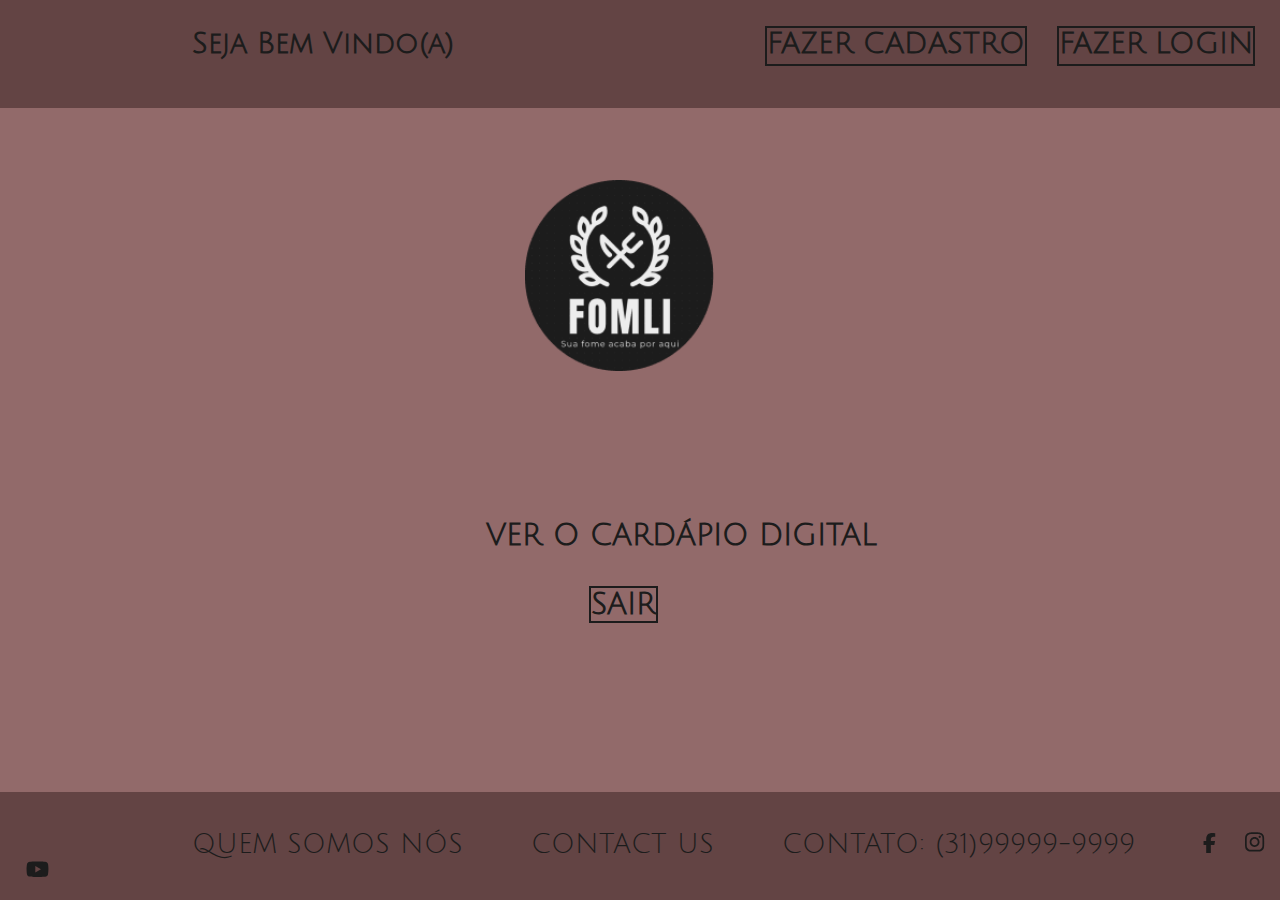
<file: index.html>
<!DOCTYPE html>
<html lang="en">
<head>
  <meta charset="UTF-8">
  <meta name="viewport" content="width=device-width, initial-scale=1.0">
  <title>Document</title>
  <link rel="stylesheet" href="Delivery.css">
  <link rel="preconnect" href="https://fonts.googleapis.com">
<link rel="preconnect" href="https://fonts.gstatic.com" crossorigin>
<link href="https://fonts.googleapis.com/css2?family=Julius+Sans+One&family=Oswald:wght@200..700&family=Quicksand:wght@300..700&display=swap" rel="stylesheet">
</head>
<body>
    <header>
    <nav>
    <div id="btns" style="border: none; margin-left: 15%;">
      <a href="" style=" text-decoration: none; color: #1C1C1C;">Seja Bem Vindo(a)</a>
    </div>
      <div id="btns" style="margin-left: 24%;">
      <a href="Cadastro.html" style=" text-decoration: none;   color: #1C1C1C;" >FAZER CADASTRO</a>
    </div>
    <div id="btns" style="margin-left: 2%;">
      <a href="Login.html" style=" text-decoration: none;   color: #1C1C1C;" >FAZER LOGIN</a>
    </div>
    
    </nav>
    </header>

  <main>
    <BR></BR>
    <BR></BR>
   <div id="logo">
    <img src="logo.png" width="25%" alt="">
   </div>
   <BR></BR><BR></BR>
   <BR></BR><BR></BR>
   <div id="cardápio">
      <a href="Cardápio.html" style="text-decoration: none; color: #1C1C1C;">
        VER O CARDÁPIO DIGITAL
      </a>
   </div>
   <BR></BR>
   <div id="cardápio" style="margin-left: 46%;">
    <a href="" style="text-decoration: none; color: #1C1C1C; border: #1C1C1C solid 2px;">
     SAIR
    </a>
 </div>
  </main>

  <footer>
    <div id="pé" style="   margin-left: 15%;">
      <a href="QuemSomos.html" style=" text-decoration: none;   color: #1C1C1C;" >QUEM SOMOS NÓS</a>
    </div>
  <div id="pé" style="   margin-left: 5%;">
    <a href="Contact.html" style=" text-decoration: none;   color: #1C1C1C;" >CONTACT US</a>
  </div>
    <div id="pé">
    CONTATO: (31)99999-9999
  </div>
  <a href="" style="text-decoration: none;">
    <svg xmlns="http://www.w3.org/2000/svg" style="margin-left: 5%;" width="1%"viewBox="0 0 320 512"><!--!Font Awesome Free 6.6.0 by @fontawesome - https://fontawesome.com License - https://fontawesome.com/license/free Copyright 2024 Fonticons, Inc.--><path fill="#1c1c1c" d="M80 299.3V512H196V299.3h86.5l18-97.8H196V166.9c0-51.7 20.3-71.5 72.7-71.5c16.3 0 29.4 .4 37 1.2V7.9C291.4 4 256.4 0 236.2 0C129.3 0 80 50.5 80 159.4v42.1H14v97.8H80z"/></svg>
  </a>
  <a href="" style="text-decoration: none;">
    <svg xmlns="http://www.w3.org/2000/svg" style="margin-left: 2%;" width="1.5%"viewBox="0 0 448 512"><!--!Font Awesome Free 6.6.0 by @fontawesome - https://fontawesome.com License - https://fontawesome.com/license/free Copyright 2024 Fonticons, Inc.--><path fill="#1c1c1c" d="M224.1 141c-63.6 0-114.9 51.3-114.9 114.9s51.3 114.9 114.9 114.9S339 319.5 339 255.9 287.7 141 224.1 141zm0 189.6c-41.1 0-74.7-33.5-74.7-74.7s33.5-74.7 74.7-74.7 74.7 33.5 74.7 74.7-33.6 74.7-74.7 74.7zm146.4-194.3c0 14.9-12 26.8-26.8 26.8-14.9 0-26.8-12-26.8-26.8s12-26.8 26.8-26.8 26.8 12 26.8 26.8zm76.1 27.2c-1.7-35.9-9.9-67.7-36.2-93.9-26.2-26.2-58-34.4-93.9-36.2-37-2.1-147.9-2.1-184.9 0-35.8 1.7-67.6 9.9-93.9 36.1s-34.4 58-36.2 93.9c-2.1 37-2.1 147.9 0 184.9 1.7 35.9 9.9 67.7 36.2 93.9s58 34.4 93.9 36.2c37 2.1 147.9 2.1 184.9 0 35.9-1.7 67.7-9.9 93.9-36.2 26.2-26.2 34.4-58 36.2-93.9 2.1-37 2.1-147.8 0-184.8zM398.8 388c-7.8 19.6-22.9 34.7-42.6 42.6-29.5 11.7-99.5 9-132.1 9s-102.7 2.6-132.1-9c-19.6-7.8-34.7-22.9-42.6-42.6-11.7-29.5-9-99.5-9-132.1s-2.6-102.7 9-132.1c7.8-19.6 22.9-34.7 42.6-42.6 29.5-11.7 99.5-9 132.1-9s102.7-2.6 132.1 9c19.6 7.8 34.7 22.9 42.6 42.6 11.7 29.5 9 99.5 9 132.1s2.7 102.7-9 132.1z"/></svg>
  </a>
    <a href="" style="text-decoration: none;">
    <svg xmlns="http://www.w3.org/2000/svg" style="margin-left: 2%;" width="1.8%"viewBox="0 0 576 512"><!--!Font Awesome Free 6.6.0 by @fontawesome - https://fontawesome.com License - https://fontawesome.com/license/free Copyright 2024 Fonticons, Inc.--><path fill="#1c1c1c" d="M549.7 124.1c-6.3-23.7-24.8-42.3-48.3-48.6C458.8 64 288 64 288 64S117.2 64 74.6 75.5c-23.5 6.3-42 24.9-48.3 48.6-11.4 42.9-11.4 132.3-11.4 132.3s0 89.4 11.4 132.3c6.3 23.7 24.8 41.5 48.3 47.8C117.2 448 288 448 288 448s170.8 0 213.4-11.5c23.5-6.3 42-24.2 48.3-47.8 11.4-42.9 11.4-132.3 11.4-132.3s0-89.4-11.4-132.3zm-317.5 213.5V175.2l142.7 81.2-142.7 81.2z"/></svg>
  </a>
  </footer>
</body>
</html>
</file>
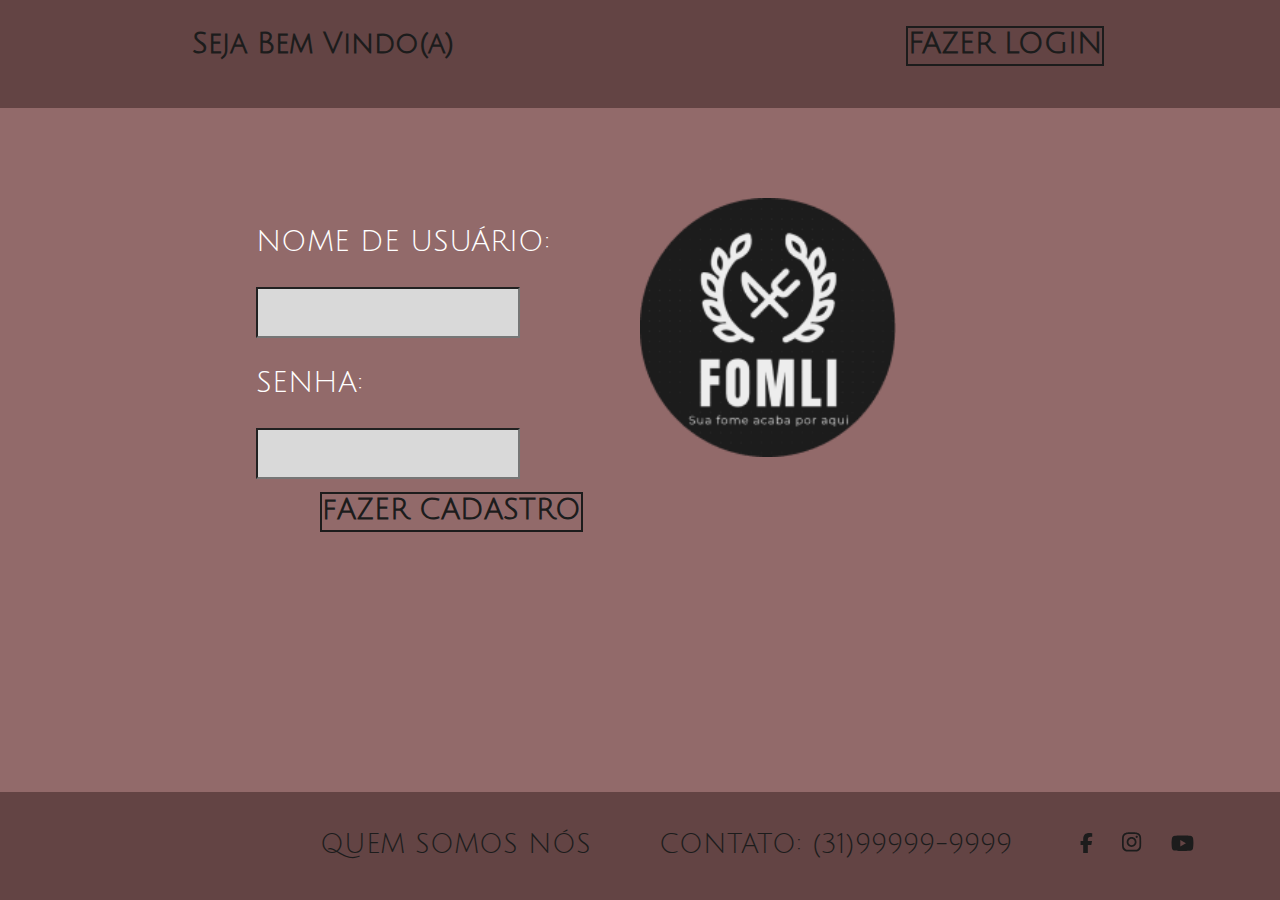
<file: Cadastro.html>
<!DOCTYPE html>
<html lang="en">
<head>
  <meta charset="UTF-8">
  <meta name="viewport" content="width=device-width, initial-scale=1.0">
  <title>Document</title>
  <link rel="stylesheet" href="Cadastro.css">
  <link rel="preconnect" href="https://fonts.googleapis.com">
<link rel="preconnect" href="https://fonts.gstatic.com" crossorigin>
<link href="https://fonts.googleapis.com/css2?family=Julius+Sans+One&family=Oswald:wght@200..700&family=Quicksand:wght@300..700&display=swap" rel="stylesheet">
</head>
<body>
    <header>
    <nav>
    <div id="btns" style="border: none; margin-left: 15%;">
      <a href="" style=" text-decoration: none; color: #1C1C1C;">Seja Bem Vindo(a)</a>
    </div>
      <div id="btns" style="margin-left: 35%;">
      <a href="Login.html" style=" text-decoration: none;   color: #1C1C1C;" >FAZER LOGIN</a>
    </div>
    </nav>
    </header>

  <main>
   <div id="meio" style="margin-left: 20%">
    <p class="info">NOME DE USUÁRIO:</p>
    <input type="text">
    <br>
    <p class="info">SENHA:</p>
    <input type="text">
   </div>
   <div id="meio1" style="margin-left: 50%;">
    <img src="logo.png" width="50%" alt="">
   </div>
   <div id="btnsCA" >
    <a href="Cardápio.html" style=" text-decoration: none;   color: #1C1C1C;" >fAZER CADASTRO</a>
  </div>
  </main>

  <footer>
  <div id="pé" style="   margin-left: 25%;">
    <a href="QuemSomos.html" style=" text-decoration: none;   color: #1C1C1C;" >QUEM SOMOS NÓS</a>
  </div>
    <div id="pé">
    CONTATO: (31)99999-9999
  </div>
  <a href="" style="text-decoration: none;">
    <svg xmlns="http://www.w3.org/2000/svg" style="margin-left: 5%;" width="1%"viewBox="0 0 320 512"><!--!Font Awesome Free 6.6.0 by @fontawesome - https://fontawesome.com License - https://fontawesome.com/license/free Copyright 2024 Fonticons, Inc.--><path fill="#1c1c1c" d="M80 299.3V512H196V299.3h86.5l18-97.8H196V166.9c0-51.7 20.3-71.5 72.7-71.5c16.3 0 29.4 .4 37 1.2V7.9C291.4 4 256.4 0 236.2 0C129.3 0 80 50.5 80 159.4v42.1H14v97.8H80z"/></svg>
  </a>
  <a href="" style="text-decoration: none;">
    <svg xmlns="http://www.w3.org/2000/svg" style="margin-left: 2%;" width="1.5%"viewBox="0 0 448 512"><!--!Font Awesome Free 6.6.0 by @fontawesome - https://fontawesome.com License - https://fontawesome.com/license/free Copyright 2024 Fonticons, Inc.--><path fill="#1c1c1c" d="M224.1 141c-63.6 0-114.9 51.3-114.9 114.9s51.3 114.9 114.9 114.9S339 319.5 339 255.9 287.7 141 224.1 141zm0 189.6c-41.1 0-74.7-33.5-74.7-74.7s33.5-74.7 74.7-74.7 74.7 33.5 74.7 74.7-33.6 74.7-74.7 74.7zm146.4-194.3c0 14.9-12 26.8-26.8 26.8-14.9 0-26.8-12-26.8-26.8s12-26.8 26.8-26.8 26.8 12 26.8 26.8zm76.1 27.2c-1.7-35.9-9.9-67.7-36.2-93.9-26.2-26.2-58-34.4-93.9-36.2-37-2.1-147.9-2.1-184.9 0-35.8 1.7-67.6 9.9-93.9 36.1s-34.4 58-36.2 93.9c-2.1 37-2.1 147.9 0 184.9 1.7 35.9 9.9 67.7 36.2 93.9s58 34.4 93.9 36.2c37 2.1 147.9 2.1 184.9 0 35.9-1.7 67.7-9.9 93.9-36.2 26.2-26.2 34.4-58 36.2-93.9 2.1-37 2.1-147.8 0-184.8zM398.8 388c-7.8 19.6-22.9 34.7-42.6 42.6-29.5 11.7-99.5 9-132.1 9s-102.7 2.6-132.1-9c-19.6-7.8-34.7-22.9-42.6-42.6-11.7-29.5-9-99.5-9-132.1s-2.6-102.7 9-132.1c7.8-19.6 22.9-34.7 42.6-42.6 29.5-11.7 99.5-9 132.1-9s102.7-2.6 132.1 9c19.6 7.8 34.7 22.9 42.6 42.6 11.7 29.5 9 99.5 9 132.1s2.7 102.7-9 132.1z"/></svg>
  </a>
    <a href="" style="text-decoration: none;">
    <svg xmlns="http://www.w3.org/2000/svg" style="margin-left: 2%;" width="1.8%"viewBox="0 0 576 512"><!--!Font Awesome Free 6.6.0 by @fontawesome - https://fontawesome.com License - https://fontawesome.com/license/free Copyright 2024 Fonticons, Inc.--><path fill="#1c1c1c" d="M549.7 124.1c-6.3-23.7-24.8-42.3-48.3-48.6C458.8 64 288 64 288 64S117.2 64 74.6 75.5c-23.5 6.3-42 24.9-48.3 48.6-11.4 42.9-11.4 132.3-11.4 132.3s0 89.4 11.4 132.3c6.3 23.7 24.8 41.5 48.3 47.8C117.2 448 288 448 288 448s170.8 0 213.4-11.5c23.5-6.3 42-24.2 48.3-47.8 11.4-42.9 11.4-132.3 11.4-132.3s0-89.4-11.4-132.3zm-317.5 213.5V175.2l142.7 81.2-142.7 81.2z"/></svg>
  </a>
  </footer>
</body>
</html>
</file>
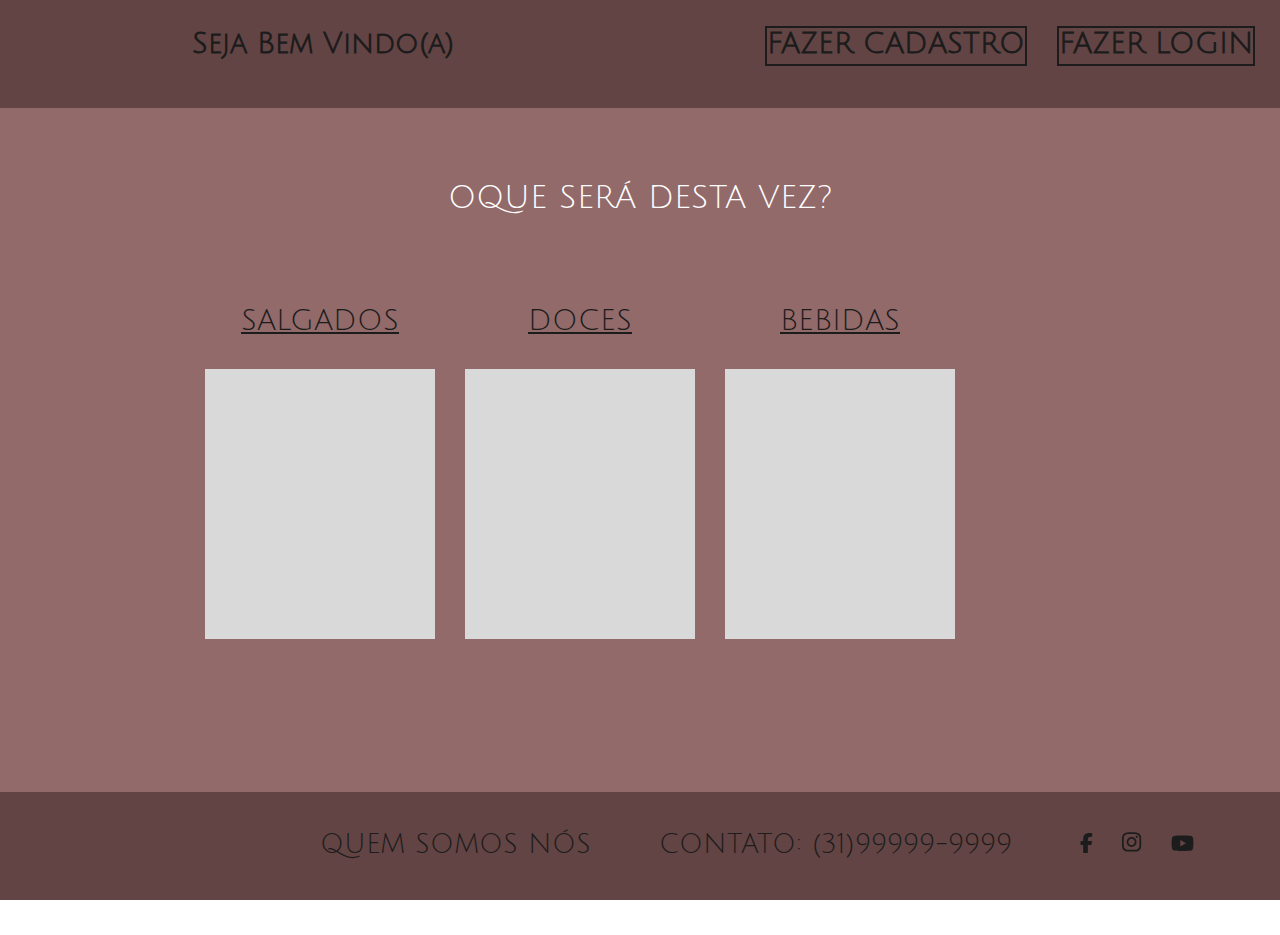
<file: Cardápio.html>
<!DOCTYPE html>
<html lang="en">
<head>
  <meta charset="UTF-8">
  <meta name="viewport" content="width=device-width, initial-scale=1.0">
  <title>Document</title>
  <link rel="stylesheet" href="Cardápio.css">
  <link rel="preconnect" href="https://fonts.googleapis.com">
<link rel="preconnect" href="https://fonts.gstatic.com" crossorigin>
<link href="https://fonts.googleapis.com/css2?family=Julius+Sans+One&family=Oswald:wght@200..700&family=Quicksand:wght@300..700&display=swap" rel="stylesheet">
</head>
<body>
    <header>
    <nav>
    <div id="btns" style="border: none; margin-left: 15%;">
      <a href="" style=" text-decoration: none; color: #1C1C1C;">Seja Bem Vindo(a)</a>
    </div>
      <div id="btns" style="margin-left: 24%;">
      <a href="Cadastro.html" style=" text-decoration: none;   color: #1C1C1C;" >FAZER CADASTRO</a>
    </div>
    <div id="btns" style="margin-left: 2%;">
      <a href="Login.html" style=" text-decoration: none;   color: #1C1C1C;" >FAZER LOGIN</a>
    </div>
    
    </nav>
    </header>

  <main>
    <BR></BR><BR></BR>
  <a href="" class="Titulo" style="text-decoration: none;">OQUE SERÁ DESTA VEZ?</a>
  <div>
    <div id="cardápio" style="margin-left: 15%;">
      <a href="Compra.html" style="color: #1C1C1C;">SALGADOS</a>
      <BR></BR>
      <div id="retrato"></div>
    </div>
    <div id="cardápio">
      <a href="Compra.html" style="color: #1C1C1C;">DOCES</a>
      <BR></BR>
      <div id="retrato"></div>
    </div>
    <div id="cardápio">
      <a href="Compra.html" style="color: #1C1C1C;">BEBIDAS</a>
      <BR></BR>
      <div id="retrato"></div>
    </div>
    <div>
      <div id="retrato1"></div>
    </div>
  </div>
 
  
</main>

  <footer>
  <div id="pé" style="   margin-left: 25%;">
    <a href="QuemSomos.html" style=" text-decoration: none;   color: #1C1C1C;" >QUEM SOMOS NÓS</a>
  </div>
    <div id="pé">
    CONTATO: (31)99999-9999
  </div>
  <a href="" style="text-decoration: none;">
    <svg xmlns="http://www.w3.org/2000/svg" style="margin-left: 5%;" width="1%"viewBox="0 0 320 512"><!--!Font Awesome Free 6.6.0 by @fontawesome - https://fontawesome.com License - https://fontawesome.com/license/free Copyright 2024 Fonticons, Inc.--><path fill="#1c1c1c" d="M80 299.3V512H196V299.3h86.5l18-97.8H196V166.9c0-51.7 20.3-71.5 72.7-71.5c16.3 0 29.4 .4 37 1.2V7.9C291.4 4 256.4 0 236.2 0C129.3 0 80 50.5 80 159.4v42.1H14v97.8H80z"/></svg>
  </a>
  <a href="" style="text-decoration: none;">
    <svg xmlns="http://www.w3.org/2000/svg" style="margin-left: 2%;" width="1.5%"viewBox="0 0 448 512"><!--!Font Awesome Free 6.6.0 by @fontawesome - https://fontawesome.com License - https://fontawesome.com/license/free Copyright 2024 Fonticons, Inc.--><path fill="#1c1c1c" d="M224.1 141c-63.6 0-114.9 51.3-114.9 114.9s51.3 114.9 114.9 114.9S339 319.5 339 255.9 287.7 141 224.1 141zm0 189.6c-41.1 0-74.7-33.5-74.7-74.7s33.5-74.7 74.7-74.7 74.7 33.5 74.7 74.7-33.6 74.7-74.7 74.7zm146.4-194.3c0 14.9-12 26.8-26.8 26.8-14.9 0-26.8-12-26.8-26.8s12-26.8 26.8-26.8 26.8 12 26.8 26.8zm76.1 27.2c-1.7-35.9-9.9-67.7-36.2-93.9-26.2-26.2-58-34.4-93.9-36.2-37-2.1-147.9-2.1-184.9 0-35.8 1.7-67.6 9.9-93.9 36.1s-34.4 58-36.2 93.9c-2.1 37-2.1 147.9 0 184.9 1.7 35.9 9.9 67.7 36.2 93.9s58 34.4 93.9 36.2c37 2.1 147.9 2.1 184.9 0 35.9-1.7 67.7-9.9 93.9-36.2 26.2-26.2 34.4-58 36.2-93.9 2.1-37 2.1-147.8 0-184.8zM398.8 388c-7.8 19.6-22.9 34.7-42.6 42.6-29.5 11.7-99.5 9-132.1 9s-102.7 2.6-132.1-9c-19.6-7.8-34.7-22.9-42.6-42.6-11.7-29.5-9-99.5-9-132.1s-2.6-102.7 9-132.1c7.8-19.6 22.9-34.7 42.6-42.6 29.5-11.7 99.5-9 132.1-9s102.7-2.6 132.1 9c19.6 7.8 34.7 22.9 42.6 42.6 11.7 29.5 9 99.5 9 132.1s2.7 102.7-9 132.1z"/></svg>
  </a>
    <a href="" style="text-decoration: none;">
    <svg xmlns="http://www.w3.org/2000/svg" style="margin-left: 2%;" width="1.8%"viewBox="0 0 576 512"><!--!Font Awesome Free 6.6.0 by @fontawesome - https://fontawesome.com License - https://fontawesome.com/license/free Copyright 2024 Fonticons, Inc.--><path fill="#1c1c1c" d="M549.7 124.1c-6.3-23.7-24.8-42.3-48.3-48.6C458.8 64 288 64 288 64S117.2 64 74.6 75.5c-23.5 6.3-42 24.9-48.3 48.6-11.4 42.9-11.4 132.3-11.4 132.3s0 89.4 11.4 132.3c6.3 23.7 24.8 41.5 48.3 47.8C117.2 448 288 448 288 448s170.8 0 213.4-11.5c23.5-6.3 42-24.2 48.3-47.8 11.4-42.9 11.4-132.3 11.4-132.3s0-89.4-11.4-132.3zm-317.5 213.5V175.2l142.7 81.2-142.7 81.2z"/></svg>
  </a>
  </footer>
</body>
</html>
</file>
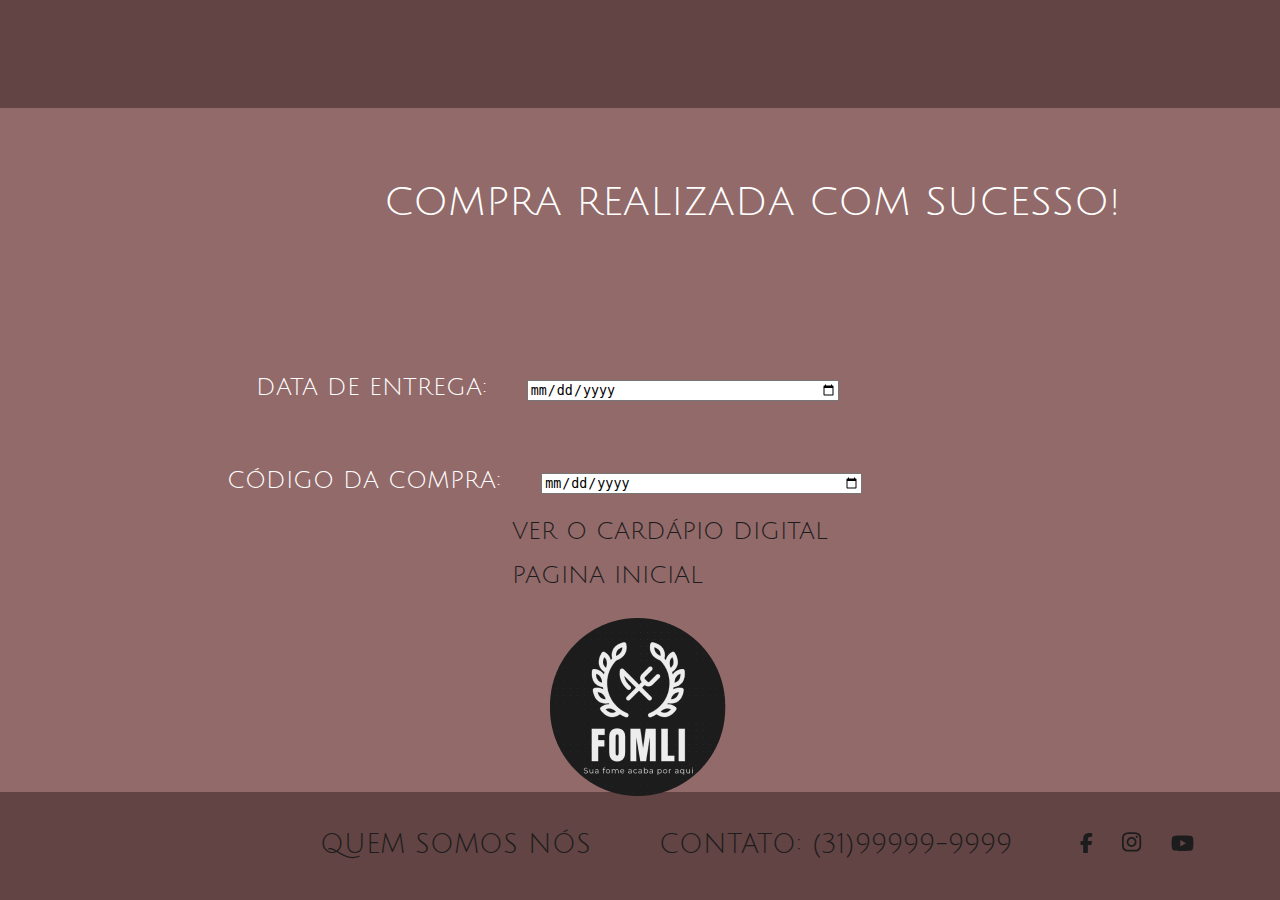
<file: Compra.html>
<!DOCTYPE html>
<html lang="en">
<head>
  <meta charset="UTF-8">
  <meta name="viewport" content="width=device-width, initial-scale=1.0">
  <title>Document</title>
  <link rel="stylesheet" href="Compra.css">
  <link rel="preconnect" href="https://fonts.googleapis.com">
<link rel="preconnect" href="https://fonts.gstatic.com" crossorigin>
<link href="https://fonts.googleapis.com/css2?family=Julius+Sans+One&family=Oswald:wght@200..700&family=Quicksand:wght@300..700&display=swap" rel="stylesheet">
</head>
<body>
    <header>
    <nav>
    </nav>
    </header>

  <main>
    <BR></BR><BR></BR>
    <a href="" id="compra">COMPRA REALIZADA COM SUCESSO!</a>
    <BR></BR>
    <BR></BR><BR></BR><BR></BR>
    <p>DATA DE ENTREGA:
      <input type="date" name="aaa" id="">
    </p>
    <br>
    <p style="margin-left: 17.7%;">CÓDIGO DA COMPRA:
      <input type="date" name="aaa" id="">
    </p>
    <img id="depression" src="logo.png" alt="">

    <a href="Cardápio.html" id="voltar" >VER O CARDÁPIO DIGITAL</a>
    <BR></BR>
    <a href="index.html"  id="voltar" >PAGINA INICIAL</a>
  </main>

  <footer>
  <div id="pé" style="   margin-left: 25%;">
    <a href="QuemSomos.html" style=" text-decoration: none;   color: #1C1C1C;" >QUEM SOMOS NÓS</a>
  </div>
    <div id="pé">
    CONTATO: (31)99999-9999
  </div>
  <a href="" style="text-decoration: none;">
    <svg xmlns="http://www.w3.org/2000/svg" style="margin-left: 5%;" width="1%"viewBox="0 0 320 512"><!--!Font Awesome Free 6.6.0 by @fontawesome - https://fontawesome.com License - https://fontawesome.com/license/free Copyright 2024 Fonticons, Inc.--><path fill="#1c1c1c" d="M80 299.3V512H196V299.3h86.5l18-97.8H196V166.9c0-51.7 20.3-71.5 72.7-71.5c16.3 0 29.4 .4 37 1.2V7.9C291.4 4 256.4 0 236.2 0C129.3 0 80 50.5 80 159.4v42.1H14v97.8H80z"/></svg>
  </a>
  <a href="" style="text-decoration: none;">
    <svg xmlns="http://www.w3.org/2000/svg" style="margin-left: 2%;" width="1.5%"viewBox="0 0 448 512"><!--!Font Awesome Free 6.6.0 by @fontawesome - https://fontawesome.com License - https://fontawesome.com/license/free Copyright 2024 Fonticons, Inc.--><path fill="#1c1c1c" d="M224.1 141c-63.6 0-114.9 51.3-114.9 114.9s51.3 114.9 114.9 114.9S339 319.5 339 255.9 287.7 141 224.1 141zm0 189.6c-41.1 0-74.7-33.5-74.7-74.7s33.5-74.7 74.7-74.7 74.7 33.5 74.7 74.7-33.6 74.7-74.7 74.7zm146.4-194.3c0 14.9-12 26.8-26.8 26.8-14.9 0-26.8-12-26.8-26.8s12-26.8 26.8-26.8 26.8 12 26.8 26.8zm76.1 27.2c-1.7-35.9-9.9-67.7-36.2-93.9-26.2-26.2-58-34.4-93.9-36.2-37-2.1-147.9-2.1-184.9 0-35.8 1.7-67.6 9.9-93.9 36.1s-34.4 58-36.2 93.9c-2.1 37-2.1 147.9 0 184.9 1.7 35.9 9.9 67.7 36.2 93.9s58 34.4 93.9 36.2c37 2.1 147.9 2.1 184.9 0 35.9-1.7 67.7-9.9 93.9-36.2 26.2-26.2 34.4-58 36.2-93.9 2.1-37 2.1-147.8 0-184.8zM398.8 388c-7.8 19.6-22.9 34.7-42.6 42.6-29.5 11.7-99.5 9-132.1 9s-102.7 2.6-132.1-9c-19.6-7.8-34.7-22.9-42.6-42.6-11.7-29.5-9-99.5-9-132.1s-2.6-102.7 9-132.1c7.8-19.6 22.9-34.7 42.6-42.6 29.5-11.7 99.5-9 132.1-9s102.7-2.6 132.1 9c19.6 7.8 34.7 22.9 42.6 42.6 11.7 29.5 9 99.5 9 132.1s2.7 102.7-9 132.1z"/></svg>
  </a>
    <a href="" style="text-decoration: none;">
    <svg xmlns="http://www.w3.org/2000/svg" style="margin-left: 2%;" width="1.8%"viewBox="0 0 576 512"><!--!Font Awesome Free 6.6.0 by @fontawesome - https://fontawesome.com License - https://fontawesome.com/license/free Copyright 2024 Fonticons, Inc.--><path fill="#1c1c1c" d="M549.7 124.1c-6.3-23.7-24.8-42.3-48.3-48.6C458.8 64 288 64 288 64S117.2 64 74.6 75.5c-23.5 6.3-42 24.9-48.3 48.6-11.4 42.9-11.4 132.3-11.4 132.3s0 89.4 11.4 132.3c6.3 23.7 24.8 41.5 48.3 47.8C117.2 448 288 448 288 448s170.8 0 213.4-11.5c23.5-6.3 42-24.2 48.3-47.8 11.4-42.9 11.4-132.3 11.4-132.3s0-89.4-11.4-132.3zm-317.5 213.5V175.2l142.7 81.2-142.7 81.2z"/></svg>
  </a>
  </footer>
</body>
</html>
</file>
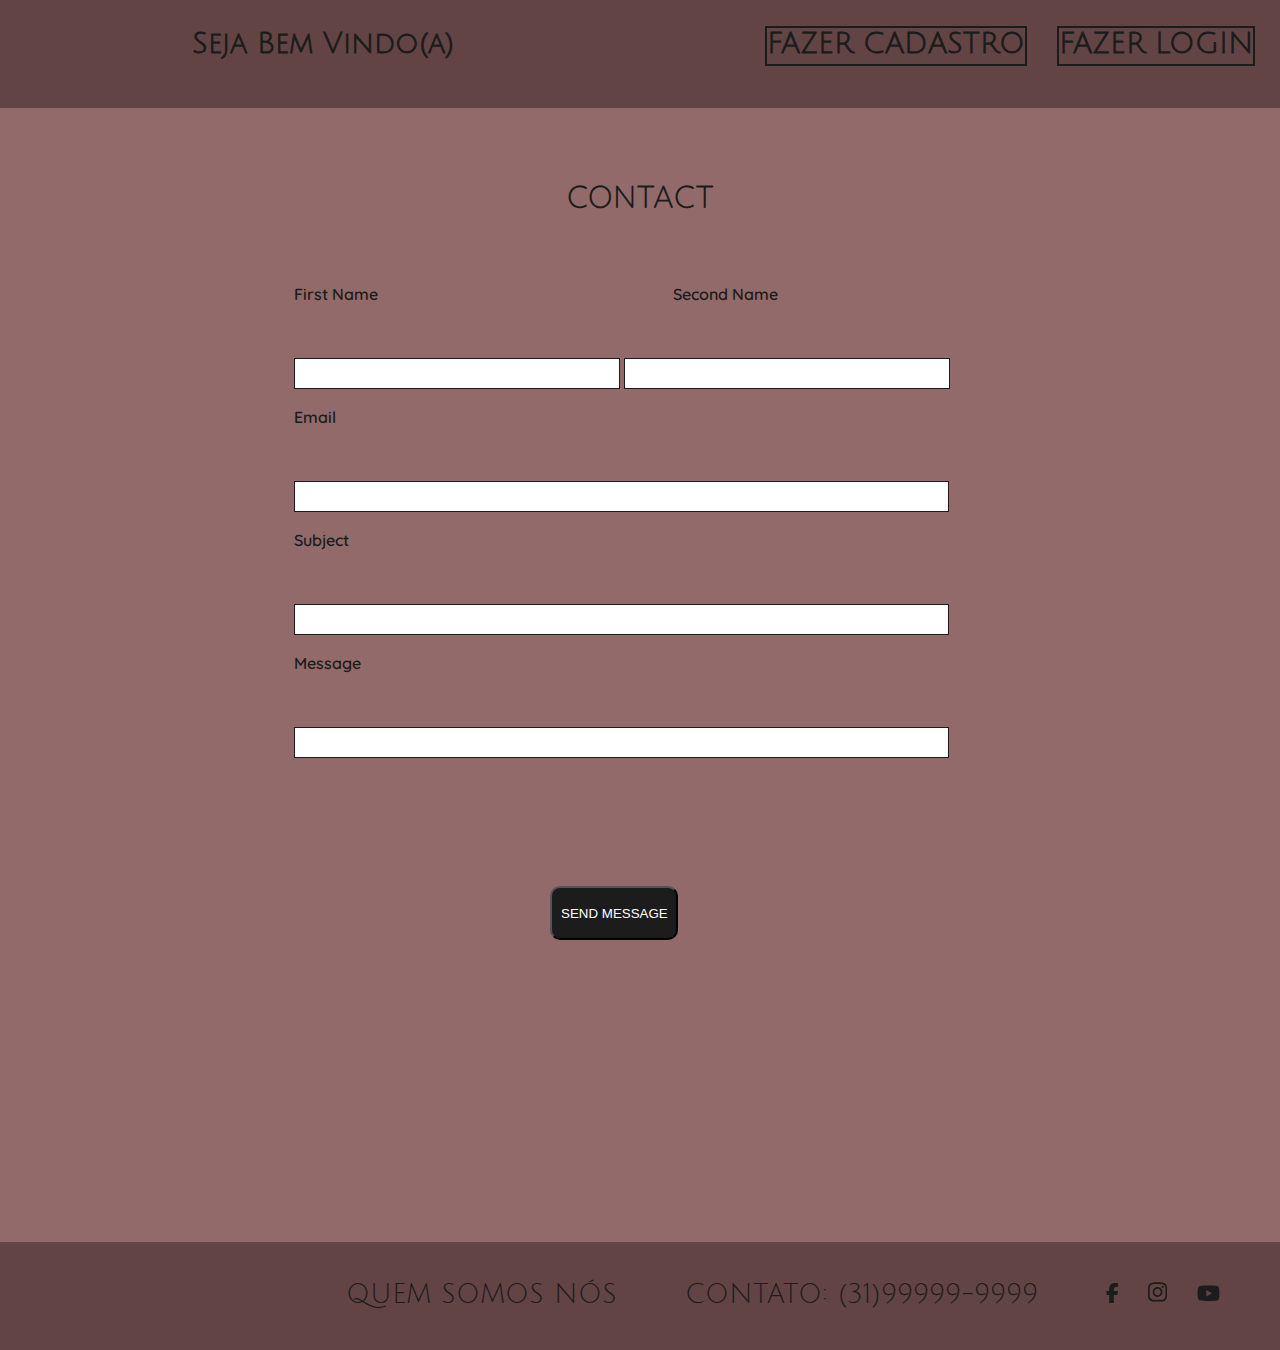
<file: Contact.html>
<!DOCTYPE html>
<html lang="en">
<head>
  <meta charset="UTF-8">
  <meta name="viewport" content="width=device-width, initial-scale=1.0">
  <title>Document</title>
  <link rel="stylesheet" href="Contact.css">
  <link rel="preconnect" href="https://fonts.googleapis.com">
<link rel="preconnect" href="https://fonts.gstatic.com" crossorigin>
<link href="https://fonts.googleapis.com/css2?family=Julius+Sans+One&family=Oswald:wght@200..700&family=Quicksand:wght@300..700&display=swap" rel="stylesheet">
</head>
<body>
    <header>
    <nav>
    <div id="btns" style="border: none; margin-left: 15%;">
      <a href="" style=" text-decoration: none; color: #1C1C1C;">Seja Bem Vindo(a)</a>
    </div>
      <div id="btns" style="margin-left: 24%;">
      <a href="Cadastro.html" style=" text-decoration: none;   color: #1C1C1C;" >FAZER CADASTRO</a>
    </div>
    <div id="btns" style="margin-left: 2%;">
      <a href="Login.html" style=" text-decoration: none;   color: #1C1C1C;" >FAZER LOGIN</a>
    </div>
    
    </nav>
    </header>

  <main>
   
   <div class="final">
      <BR></BR>
      <p class="contact">
          CONTACT 
      </p>
      <BR></BR>
      <label for="fname" class="cadastro" >First Name</label><label for="fname" class="cadastro2" >Second Name</label>
      <BR></BR>
      <BR></BR>
      <input type="text" id="campoinfo1" name="fname" style="  margin-left: 23%;"> 
      <input type="text" id="campoinfo1" name="fname">
      <br><br>
      <label for="fname" class="cadastro" >Email </label>
      <BR></BR>
      <BR></BR>
      <input type="text" id="campoinfo1" name="fname"style="  margin-left: 23%; width: 50.7%;">
      <br><br>
      <label for="fname" class="cadastro" >Subject </label>
      <BR></BR>
      <BR></BR>
      <input type="text" id="campoinfo1" name="fname"style="  margin-left: 23%; width: 50.7%;">
      <br><br>
      <label for="fname" class="cadastro" >Message </label>
      <BR></BR>
      <BR></BR>
      <input type="text" id="campoinfo1" name="fname"style="  margin-left: 23%; width: 50.7%;">
      <button class="send"> SEND MESSAGE</button>
   </div>
  </main>

  <footer>
  <div id="pé" style="   margin-left: 27%;">
    <a href="QuemSomos.html" style=" text-decoration: none;   color: #1C1C1C;" >QUEM SOMOS NÓS</a>
  </div>
    <div id="pé">
    CONTATO: (31)99999-9999
  </div>
  <a href="" style="text-decoration: none;">
    <svg xmlns="http://www.w3.org/2000/svg" style="margin-left: 5%;" width="1%"viewBox="0 0 320 512"><!--!Font Awesome Free 6.6.0 by @fontawesome - https://fontawesome.com License - https://fontawesome.com/license/free Copyright 2024 Fonticons, Inc.--><path fill="#1c1c1c" d="M80 299.3V512H196V299.3h86.5l18-97.8H196V166.9c0-51.7 20.3-71.5 72.7-71.5c16.3 0 29.4 .4 37 1.2V7.9C291.4 4 256.4 0 236.2 0C129.3 0 80 50.5 80 159.4v42.1H14v97.8H80z"/></svg>
  </a>
  <a href="" style="text-decoration: none;">
    <svg xmlns="http://www.w3.org/2000/svg" style="margin-left: 2%;" width="1.5%"viewBox="0 0 448 512"><!--!Font Awesome Free 6.6.0 by @fontawesome - https://fontawesome.com License - https://fontawesome.com/license/free Copyright 2024 Fonticons, Inc.--><path fill="#1c1c1c" d="M224.1 141c-63.6 0-114.9 51.3-114.9 114.9s51.3 114.9 114.9 114.9S339 319.5 339 255.9 287.7 141 224.1 141zm0 189.6c-41.1 0-74.7-33.5-74.7-74.7s33.5-74.7 74.7-74.7 74.7 33.5 74.7 74.7-33.6 74.7-74.7 74.7zm146.4-194.3c0 14.9-12 26.8-26.8 26.8-14.9 0-26.8-12-26.8-26.8s12-26.8 26.8-26.8 26.8 12 26.8 26.8zm76.1 27.2c-1.7-35.9-9.9-67.7-36.2-93.9-26.2-26.2-58-34.4-93.9-36.2-37-2.1-147.9-2.1-184.9 0-35.8 1.7-67.6 9.9-93.9 36.1s-34.4 58-36.2 93.9c-2.1 37-2.1 147.9 0 184.9 1.7 35.9 9.9 67.7 36.2 93.9s58 34.4 93.9 36.2c37 2.1 147.9 2.1 184.9 0 35.9-1.7 67.7-9.9 93.9-36.2 26.2-26.2 34.4-58 36.2-93.9 2.1-37 2.1-147.8 0-184.8zM398.8 388c-7.8 19.6-22.9 34.7-42.6 42.6-29.5 11.7-99.5 9-132.1 9s-102.7 2.6-132.1-9c-19.6-7.8-34.7-22.9-42.6-42.6-11.7-29.5-9-99.5-9-132.1s-2.6-102.7 9-132.1c7.8-19.6 22.9-34.7 42.6-42.6 29.5-11.7 99.5-9 132.1-9s102.7-2.6 132.1 9c19.6 7.8 34.7 22.9 42.6 42.6 11.7 29.5 9 99.5 9 132.1s2.7 102.7-9 132.1z"/></svg>
  </a>
    <a href="" style="text-decoration: none;">
    <svg xmlns="http://www.w3.org/2000/svg" style="margin-left: 2%;" width="1.8%"viewBox="0 0 576 512"><!--!Font Awesome Free 6.6.0 by @fontawesome - https://fontawesome.com License - https://fontawesome.com/license/free Copyright 2024 Fonticons, Inc.--><path fill="#1c1c1c" d="M549.7 124.1c-6.3-23.7-24.8-42.3-48.3-48.6C458.8 64 288 64 288 64S117.2 64 74.6 75.5c-23.5 6.3-42 24.9-48.3 48.6-11.4 42.9-11.4 132.3-11.4 132.3s0 89.4 11.4 132.3c6.3 23.7 24.8 41.5 48.3 47.8C117.2 448 288 448 288 448s170.8 0 213.4-11.5c23.5-6.3 42-24.2 48.3-47.8 11.4-42.9 11.4-132.3 11.4-132.3s0-89.4-11.4-132.3zm-317.5 213.5V175.2l142.7 81.2-142.7 81.2z"/></svg>
  </a>
  </footer>
</body>
</html>
</file>
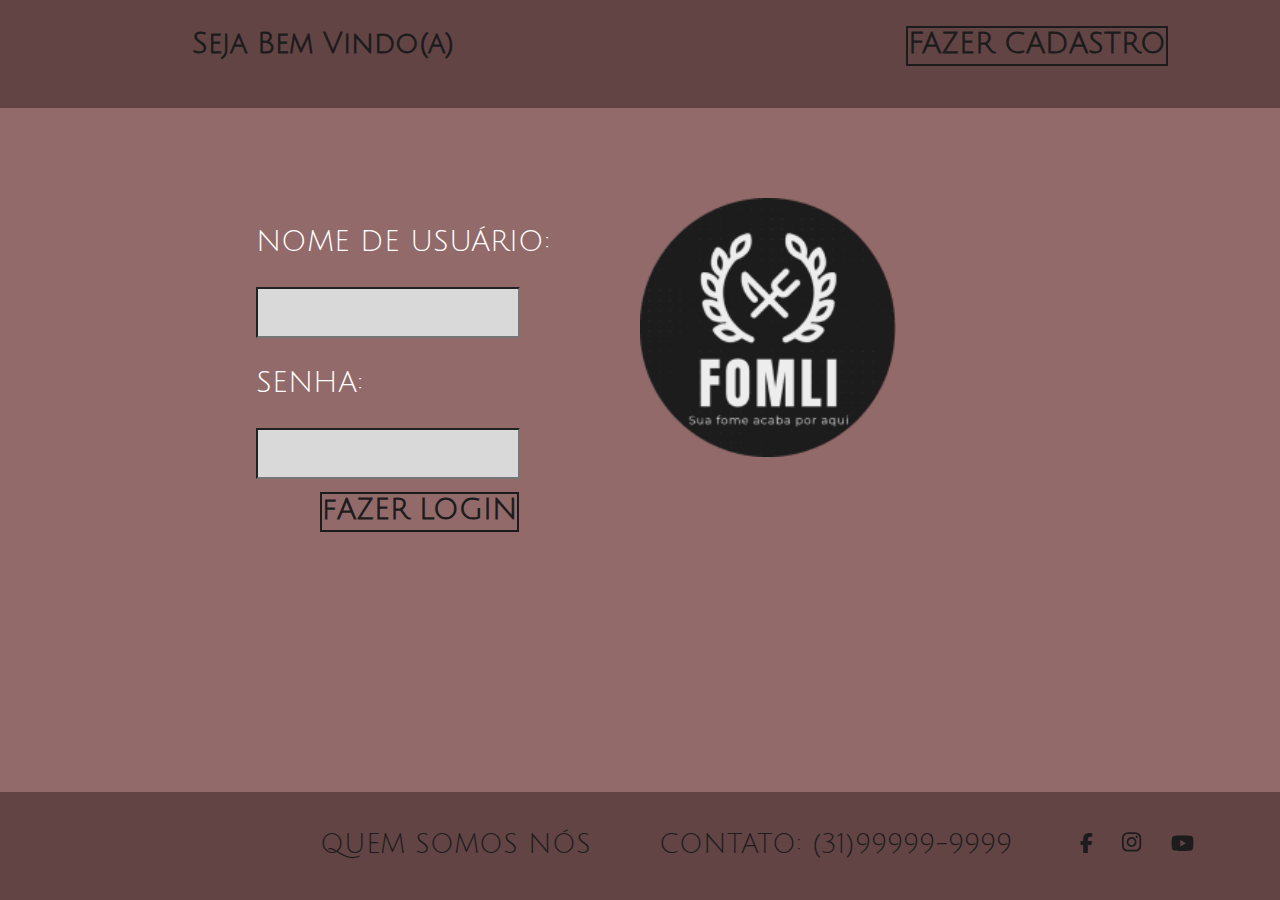
<file: Login.html>
<!DOCTYPE html>
<html lang="en">
<head>
  <meta charset="UTF-8">
  <meta name="viewport" content="width=device-width, initial-scale=1.0">
  <title>Document</title>
  <link rel="stylesheet" href="Login.css">
  <link rel="preconnect" href="https://fonts.googleapis.com">
<link rel="preconnect" href="https://fonts.gstatic.com" crossorigin>
<link href="https://fonts.googleapis.com/css2?family=Julius+Sans+One&family=Oswald:wght@200..700&family=Quicksand:wght@300..700&display=swap" rel="stylesheet">
</head>
<body>
    <header>
    <nav>
    <div id="btns" style="border: none; margin-left: 15%;">
      <a href="" style=" text-decoration: none; color: #1C1C1C;">Seja Bem Vindo(a)</a>
    </div>
      <div id="btns" style="margin-left: 35%;">
      <a href="Cadastro.html" style=" text-decoration: none;   color: #1C1C1C;" >FAZER CADASTRO</a>
    </div>
    </nav>
    </header>

  <main>
   <div id="meio" style="margin-left: 20%">
    <p class="info">NOME DE USUÁRIO:</p>
    <input type="text">
    <br>
    <p class="info">SENHA:</p>
    <input type="text">
   </div>
   <div id="meio1" style="margin-left: 50%;">
    <img src="logo.png" width="50%" alt="">
   </div>
   <div id="btnsCA" >
    <a href="Cardápio.html" style=" text-decoration: none;   color: #1C1C1C;" >fAZER LOGIN</a>
  </div>
  </main>

  <footer>
  <div id="pé" style="   margin-left: 25%;">
    <a href="QuemSomos.html" style=" text-decoration: none;   color: #1C1C1C;" >QUEM SOMOS NÓS</a>
  </div>
    <div id="pé">
    CONTATO: (31)99999-9999
  </div>
  <a href="" style="text-decoration: none;">
    <svg xmlns="http://www.w3.org/2000/svg" style="margin-left: 5%;" width="1%"viewBox="0 0 320 512"><!--!Font Awesome Free 6.6.0 by @fontawesome - https://fontawesome.com License - https://fontawesome.com/license/free Copyright 2024 Fonticons, Inc.--><path fill="#1c1c1c" d="M80 299.3V512H196V299.3h86.5l18-97.8H196V166.9c0-51.7 20.3-71.5 72.7-71.5c16.3 0 29.4 .4 37 1.2V7.9C291.4 4 256.4 0 236.2 0C129.3 0 80 50.5 80 159.4v42.1H14v97.8H80z"/></svg>
  </a>
  <a href="" style="text-decoration: none;">
    <svg xmlns="http://www.w3.org/2000/svg" style="margin-left: 2%;" width="1.5%"viewBox="0 0 448 512"><!--!Font Awesome Free 6.6.0 by @fontawesome - https://fontawesome.com License - https://fontawesome.com/license/free Copyright 2024 Fonticons, Inc.--><path fill="#1c1c1c" d="M224.1 141c-63.6 0-114.9 51.3-114.9 114.9s51.3 114.9 114.9 114.9S339 319.5 339 255.9 287.7 141 224.1 141zm0 189.6c-41.1 0-74.7-33.5-74.7-74.7s33.5-74.7 74.7-74.7 74.7 33.5 74.7 74.7-33.6 74.7-74.7 74.7zm146.4-194.3c0 14.9-12 26.8-26.8 26.8-14.9 0-26.8-12-26.8-26.8s12-26.8 26.8-26.8 26.8 12 26.8 26.8zm76.1 27.2c-1.7-35.9-9.9-67.7-36.2-93.9-26.2-26.2-58-34.4-93.9-36.2-37-2.1-147.9-2.1-184.9 0-35.8 1.7-67.6 9.9-93.9 36.1s-34.4 58-36.2 93.9c-2.1 37-2.1 147.9 0 184.9 1.7 35.9 9.9 67.7 36.2 93.9s58 34.4 93.9 36.2c37 2.1 147.9 2.1 184.9 0 35.9-1.7 67.7-9.9 93.9-36.2 26.2-26.2 34.4-58 36.2-93.9 2.1-37 2.1-147.8 0-184.8zM398.8 388c-7.8 19.6-22.9 34.7-42.6 42.6-29.5 11.7-99.5 9-132.1 9s-102.7 2.6-132.1-9c-19.6-7.8-34.7-22.9-42.6-42.6-11.7-29.5-9-99.5-9-132.1s-2.6-102.7 9-132.1c7.8-19.6 22.9-34.7 42.6-42.6 29.5-11.7 99.5-9 132.1-9s102.7-2.6 132.1 9c19.6 7.8 34.7 22.9 42.6 42.6 11.7 29.5 9 99.5 9 132.1s2.7 102.7-9 132.1z"/></svg>
  </a>
    <a href="" style="text-decoration: none;">
    <svg xmlns="http://www.w3.org/2000/svg" style="margin-left: 2%;" width="1.8%"viewBox="0 0 576 512"><!--!Font Awesome Free 6.6.0 by @fontawesome - https://fontawesome.com License - https://fontawesome.com/license/free Copyright 2024 Fonticons, Inc.--><path fill="#1c1c1c" d="M549.7 124.1c-6.3-23.7-24.8-42.3-48.3-48.6C458.8 64 288 64 288 64S117.2 64 74.6 75.5c-23.5 6.3-42 24.9-48.3 48.6-11.4 42.9-11.4 132.3-11.4 132.3s0 89.4 11.4 132.3c6.3 23.7 24.8 41.5 48.3 47.8C117.2 448 288 448 288 448s170.8 0 213.4-11.5c23.5-6.3 42-24.2 48.3-47.8 11.4-42.9 11.4-132.3 11.4-132.3s0-89.4-11.4-132.3zm-317.5 213.5V175.2l142.7 81.2-142.7 81.2z"/></svg>
  </a>
  </footer>
</body>
</html>
</file>
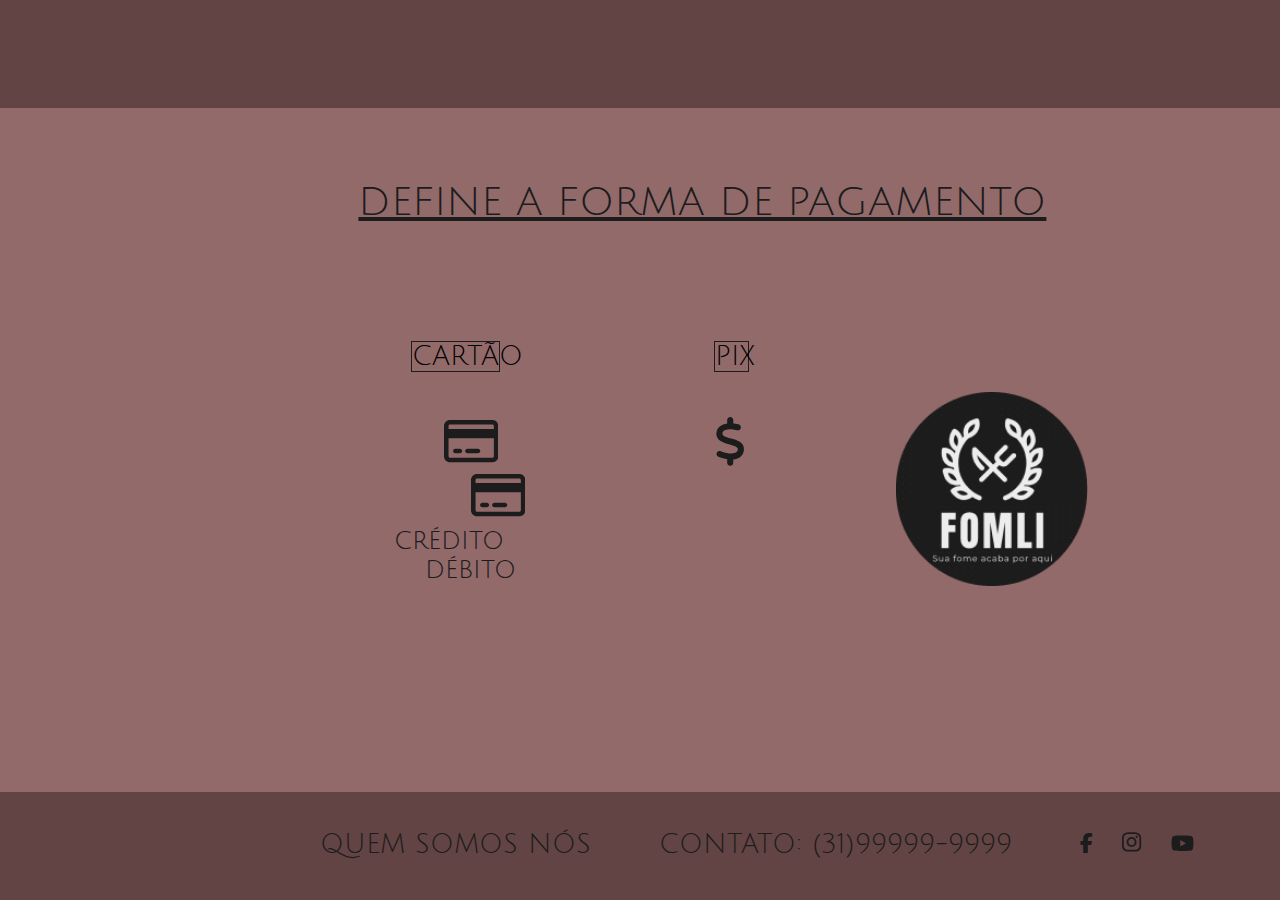
<file: Pagamento.html>
<!DOCTYPE html>
<html lang="en">
<head>
  <meta charset="UTF-8">
  <meta name="viewport" content="width=device-width, initial-scale=1.0">
  <title>Document</title>
  <link rel="stylesheet" href="Pagamento.css">
  <link rel="preconnect" href="https://fonts.googleapis.com">
<link rel="preconnect" href="https://fonts.gstatic.com" crossorigin>
<link href="https://fonts.googleapis.com/css2?family=Julius+Sans+One&family=Oswald:wght@200..700&family=Quicksand:wght@300..700&display=swap" rel="stylesheet">
</head>
<body>
    <header>
    <nav>

   </nav>
    </header>
 <main>
  <BR></BR><BR></BR>
  <a href="" class="pagamento" style=" color: #1C1C1C;">DEFINE A FORMA DE PAGAMENTO</a>
  <div>
    <div id="meio" style="margin-left: 27%;">
      <p class="forma_pagar" style="margin-left: 30%;" >CARTÃO</p>
      <br>
     <a href="Compra.html"><svg xmlns="http://www.w3.org/2000/svg" width="25%" viewBox="0 0 576 512"><!--!Font Awesome Free 6.6.0 by @fontawesome - https://fontawesome.com License - https://fontawesome.com/license/free Copyright 2024 Fonticons, Inc.--><path fill="#1c1c1c" d="M512 80c8.8 0 16 7.2 16 16l0 32L48 128l0-32c0-8.8 7.2-16 16-16l448 0zm16 144l0 192c0 8.8-7.2 16-16 16L64 432c-8.8 0-16-7.2-16-16l0-192 480 0zM64 32C28.7 32 0 60.7 0 96L0 416c0 35.3 28.7 64 64 64l448 0c35.3 0 64-28.7 64-64l0-320c0-35.3-28.7-64-64-64L64 32zm56 304c-13.3 0-24 10.7-24 24s10.7 24 24 24l48 0c13.3 0 24-10.7 24-24s-10.7-24-24-24l-48 0zm128 0c-13.3 0-24 10.7-24 24s10.7 24 24 24l112 0c13.3 0 24-10.7 24-24s-10.7-24-24-24l-112 0z"/></svg>
     </a><a href=""><svg xmlns="http://www.w3.org/2000/svg" style="margin-left: 25%;" width="25%" viewBox="0 0 576 512"><!--!Font Awesome Free 6.6.0 by @fontawesome - https://fontawesome.com License - https://fontawesome.com/license/free Copyright 2024 Fonticons, Inc.--><path fill="#1c1c1c" d="M512 80c8.8 0 16 7.2 16 16l0 32L48 128l0-32c0-8.8 7.2-16 16-16l448 0zm16 144l0 192c0 8.8-7.2 16-16 16L64 432c-8.8 0-16-7.2-16-16l0-192 480 0zM64 32C28.7 32 0 60.7 0 96L0 416c0 35.3 28.7 64 64 64l448 0c35.3 0 64-28.7 64-64l0-320c0-35.3-28.7-64-64-64L64 32zm56 304c-13.3 0-24 10.7-24 24s10.7 24 24 24l48 0c13.3 0 24-10.7 24-24s-10.7-24-24-24l-48 0zm128 0c-13.3 0-24 10.7-24 24s10.7 24 24 24l112 0c13.3 0 24-10.7 24-24s-10.7-24-24-24l-112 0z"/></svg>
     </a> <br>
      <a href="Compra.html" style="margin-left: -5%;">crédito</a>   <a href="">débito</a>
    </div>
    <div id="meio" style="position: absolute;">
      <p class="forma_pagar" style="width: 15%;">PIX</p>
      
      <br>
      <a href="Compra.html"><svg xmlns="http://www.w3.org/2000/svg"  style="margin-left: -20%;" width="14%" viewBox="0 0 320 512"><!--!Font Awesome Free 6.6.0 by @fontawesome - https://fontawesome.com License - https://fontawesome.com/license/free Copyright 2024 Fonticons, Inc.--><path fill="#1c1c1c" d="M160 0c17.7 0 32 14.3 32 32l0 35.7c1.6 .2 3.1 .4 4.7 .7c.4 .1 .7 .1 1.1 .2l48 8.8c17.4 3.2 28.9 19.9 25.7 37.2s-19.9 28.9-37.2 25.7l-47.5-8.7c-31.3-4.6-58.9-1.5-78.3 6.2s-27.2 18.3-29 28.1c-2 10.7-.5 16.7 1.2 20.4c1.8 3.9 5.5 8.3 12.8 13.2c16.3 10.7 41.3 17.7 73.7 26.3l2.9 .8c28.6 7.6 63.6 16.8 89.6 33.8c14.2 9.3 27.6 21.9 35.9 39.5c8.5 17.9 10.3 37.9 6.4 59.2c-6.9 38-33.1 63.4-65.6 76.7c-13.7 5.6-28.6 9.2-44.4 11l0 33.4c0 17.7-14.3 32-32 32s-32-14.3-32-32l0-34.9c-.4-.1-.9-.1-1.3-.2l-.2 0s0 0 0 0c-24.4-3.8-64.5-14.3-91.5-26.3c-16.1-7.2-23.4-26.1-16.2-42.2s26.1-23.4 42.2-16.2c20.9 9.3 55.3 18.5 75.2 21.6c31.9 4.7 58.2 2 76-5.3c16.9-6.9 24.6-16.9 26.8-28.9c1.9-10.6 .4-16.7-1.3-20.4c-1.9-4-5.6-8.4-13-13.3c-16.4-10.7-41.5-17.7-74-26.3l-2.8-.7s0 0 0 0C119.4 279.3 84.4 270 58.4 253c-14.2-9.3-27.5-22-35.8-39.6c-8.4-17.9-10.1-37.9-6.1-59.2C23.7 116 52.3 91.2 84.8 78.3c13.3-5.3 27.9-8.9 43.2-11L128 32c0-17.7 14.3-32 32-32z"/></svg>
      </a></div>
  </div>
  <img id="logo" src="logo.png" alt="">
  </main>
<footer>
  <div id="pé" style="   margin-left: 25%;">
    <a href="QuemSomos.html" style=" text-decoration: none;   color: #1C1C1C;" >QUEM SOMOS NÓS</a>
  </div>
    <div id="pé">
    CONTATO: (31)99999-9999
  </div>
  <a href="" style="text-decoration: none;">
    <svg xmlns="http://www.w3.org/2000/svg" style="margin-left: 5%;" width="1%"viewBox="0 0 320 512"><!--!Font Awesome Free 6.6.0 by @fontawesome - https://fontawesome.com License - https://fontawesome.com/license/free Copyright 2024 Fonticons, Inc.--><path fill="#1c1c1c" d="M80 299.3V512H196V299.3h86.5l18-97.8H196V166.9c0-51.7 20.3-71.5 72.7-71.5c16.3 0 29.4 .4 37 1.2V7.9C291.4 4 256.4 0 236.2 0C129.3 0 80 50.5 80 159.4v42.1H14v97.8H80z"/></svg>
  </a>
  <a href="" style="text-decoration: none;">
    <svg xmlns="http://www.w3.org/2000/svg" style="margin-left: 2%;" width="1.5%"viewBox="0 0 448 512"><!--!Font Awesome Free 6.6.0 by @fontawesome - https://fontawesome.com License - https://fontawesome.com/license/free Copyright 2024 Fonticons, Inc.--><path fill="#1c1c1c" d="M224.1 141c-63.6 0-114.9 51.3-114.9 114.9s51.3 114.9 114.9 114.9S339 319.5 339 255.9 287.7 141 224.1 141zm0 189.6c-41.1 0-74.7-33.5-74.7-74.7s33.5-74.7 74.7-74.7 74.7 33.5 74.7 74.7-33.6 74.7-74.7 74.7zm146.4-194.3c0 14.9-12 26.8-26.8 26.8-14.9 0-26.8-12-26.8-26.8s12-26.8 26.8-26.8 26.8 12 26.8 26.8zm76.1 27.2c-1.7-35.9-9.9-67.7-36.2-93.9-26.2-26.2-58-34.4-93.9-36.2-37-2.1-147.9-2.1-184.9 0-35.8 1.7-67.6 9.9-93.9 36.1s-34.4 58-36.2 93.9c-2.1 37-2.1 147.9 0 184.9 1.7 35.9 9.9 67.7 36.2 93.9s58 34.4 93.9 36.2c37 2.1 147.9 2.1 184.9 0 35.9-1.7 67.7-9.9 93.9-36.2 26.2-26.2 34.4-58 36.2-93.9 2.1-37 2.1-147.8 0-184.8zM398.8 388c-7.8 19.6-22.9 34.7-42.6 42.6-29.5 11.7-99.5 9-132.1 9s-102.7 2.6-132.1-9c-19.6-7.8-34.7-22.9-42.6-42.6-11.7-29.5-9-99.5-9-132.1s-2.6-102.7 9-132.1c7.8-19.6 22.9-34.7 42.6-42.6 29.5-11.7 99.5-9 132.1-9s102.7-2.6 132.1 9c19.6 7.8 34.7 22.9 42.6 42.6 11.7 29.5 9 99.5 9 132.1s2.7 102.7-9 132.1z"/></svg>
  </a>
    <a href="" style="text-decoration: none;">
    <svg xmlns="http://www.w3.org/2000/svg" style="margin-left: 2%;" width="1.8%"viewBox="0 0 576 512"><!--!Font Awesome Free 6.6.0 by @fontawesome - https://fontawesome.com License - https://fontawesome.com/license/free Copyright 2024 Fonticons, Inc.--><path fill="#1c1c1c" d="M549.7 124.1c-6.3-23.7-24.8-42.3-48.3-48.6C458.8 64 288 64 288 64S117.2 64 74.6 75.5c-23.5 6.3-42 24.9-48.3 48.6-11.4 42.9-11.4 132.3-11.4 132.3s0 89.4 11.4 132.3c6.3 23.7 24.8 41.5 48.3 47.8C117.2 448 288 448 288 448s170.8 0 213.4-11.5c23.5-6.3 42-24.2 48.3-47.8 11.4-42.9 11.4-132.3 11.4-132.3s0-89.4-11.4-132.3zm-317.5 213.5V175.2l142.7 81.2-142.7 81.2z"/></svg>
  </a>
  </footer>
</body>
</html>
</file>
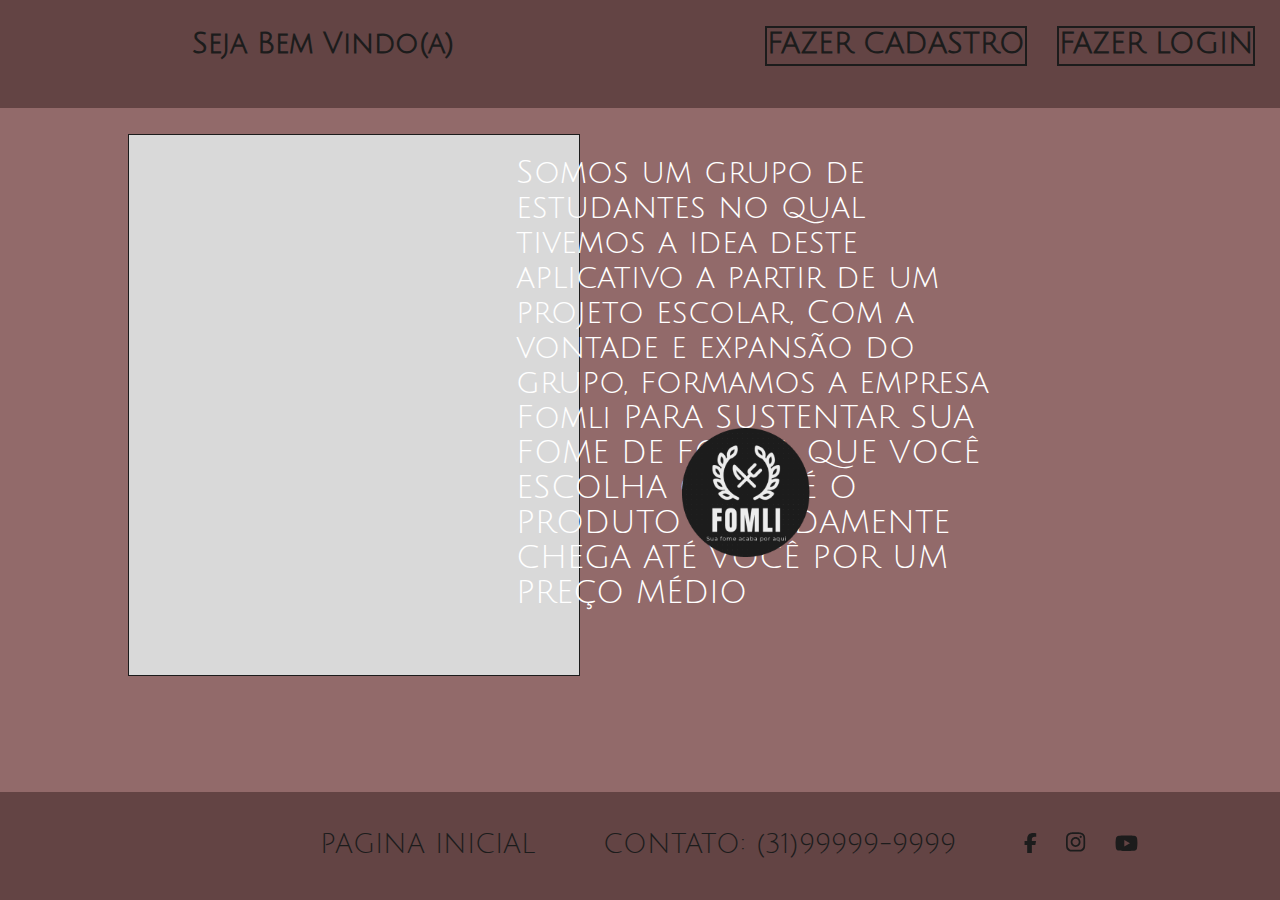
<file: QuemSomos.html>
<!DOCTYPE html>
<html lang="en">
<head>
  <meta charset="UTF-8">
  <meta name="viewport" content="width=device-width, initial-scale=1.0">
  <title>Document</title>
  <link rel="stylesheet" href="QuemSomos.css">
  <link rel="preconnect" href="https://fonts.googleapis.com">
<link rel="preconnect" href="https://fonts.gstatic.com" crossorigin>
<link href="https://fonts.googleapis.com/css2?family=Julius+Sans+One&family=Oswald:wght@200..700&family=Quicksand:wght@300..700&display=swap" rel="stylesheet">
</head>
<body>
    <header>
    <nav>
    <div id="btns" style="border: none; margin-left: 15%;">
      <a href="" style=" text-decoration: none; color: #1C1C1C;">Seja Bem Vindo(a)</a>
    </div>
      <div id="btns" style="margin-left: 24%;">
      <a href="Cadastro.html" style=" text-decoration: none;   color: #1C1C1C;" >FAZER CADASTRO</a>
    </div>
    <div id="btns" style="margin-left: 2%;">
      <a href="Login.html" style=" text-decoration: none;   color: #1C1C1C;" >FAZER LOGIN</a>
    </div>
    
    </nav>
    </header>

  <main>
 <div id="meio">
  <div class="retrato">
  </div>
 </div>
 <div id="meio">
<h1 class="QuemSomosNós">
    Somos um grupo de estudantes no qual tivemos a idea
   deste aplicativo a partir de um projeto escolar, 
   Com a vontade e  expansão do grupo, formamos a empresa Fomli
    PARA SUSTENTAR SUA FOME DE FORMA QUE VOCÊ ESCOLHA COMO É O 
    PRODUTO E RÁPIDAMENTE CHEGA ATÉ VOCÊ POR UM PREÇO MÉDIO
</h1>
 </div> 
 <img id="logo" src="logo.png" alt="" width="10%"  id="logo">
  </main>

  <footer>
  <div id="pé" style="   margin-left: 25%;">
    <a href="index.html" style=" text-decoration: none;   color: #1C1C1C;" >PAGINA INICIAL</a>
  </div>
    <div id="pé">
    CONTATO: (31)99999-9999
  </div>
  <a href="" style="text-decoration: none;">
    <svg xmlns="http://www.w3.org/2000/svg" style="margin-left: 5%;" width="1%"viewBox="0 0 320 512"><!--!Font Awesome Free 6.6.0 by @fontawesome - https://fontawesome.com License - https://fontawesome.com/license/free Copyright 2024 Fonticons, Inc.--><path fill="#1c1c1c" d="M80 299.3V512H196V299.3h86.5l18-97.8H196V166.9c0-51.7 20.3-71.5 72.7-71.5c16.3 0 29.4 .4 37 1.2V7.9C291.4 4 256.4 0 236.2 0C129.3 0 80 50.5 80 159.4v42.1H14v97.8H80z"/></svg>
  </a>
  <a href="" style="text-decoration: none;">
    <svg xmlns="http://www.w3.org/2000/svg" style="margin-left: 2%;" width="1.5%"viewBox="0 0 448 512"><!--!Font Awesome Free 6.6.0 by @fontawesome - https://fontawesome.com License - https://fontawesome.com/license/free Copyright 2024 Fonticons, Inc.--><path fill="#1c1c1c" d="M224.1 141c-63.6 0-114.9 51.3-114.9 114.9s51.3 114.9 114.9 114.9S339 319.5 339 255.9 287.7 141 224.1 141zm0 189.6c-41.1 0-74.7-33.5-74.7-74.7s33.5-74.7 74.7-74.7 74.7 33.5 74.7 74.7-33.6 74.7-74.7 74.7zm146.4-194.3c0 14.9-12 26.8-26.8 26.8-14.9 0-26.8-12-26.8-26.8s12-26.8 26.8-26.8 26.8 12 26.8 26.8zm76.1 27.2c-1.7-35.9-9.9-67.7-36.2-93.9-26.2-26.2-58-34.4-93.9-36.2-37-2.1-147.9-2.1-184.9 0-35.8 1.7-67.6 9.9-93.9 36.1s-34.4 58-36.2 93.9c-2.1 37-2.1 147.9 0 184.9 1.7 35.9 9.9 67.7 36.2 93.9s58 34.4 93.9 36.2c37 2.1 147.9 2.1 184.9 0 35.9-1.7 67.7-9.9 93.9-36.2 26.2-26.2 34.4-58 36.2-93.9 2.1-37 2.1-147.8 0-184.8zM398.8 388c-7.8 19.6-22.9 34.7-42.6 42.6-29.5 11.7-99.5 9-132.1 9s-102.7 2.6-132.1-9c-19.6-7.8-34.7-22.9-42.6-42.6-11.7-29.5-9-99.5-9-132.1s-2.6-102.7 9-132.1c7.8-19.6 22.9-34.7 42.6-42.6 29.5-11.7 99.5-9 132.1-9s102.7-2.6 132.1 9c19.6 7.8 34.7 22.9 42.6 42.6 11.7 29.5 9 99.5 9 132.1s2.7 102.7-9 132.1z"/></svg>
  </a>
    <a href="" style="text-decoration: none;">
    <svg xmlns="http://www.w3.org/2000/svg" style="margin-left: 2%;" width="1.8%"viewBox="0 0 576 512"><!--!Font Awesome Free 6.6.0 by @fontawesome - https://fontawesome.com License - https://fontawesome.com/license/free Copyright 2024 Fonticons, Inc.--><path fill="#1c1c1c" d="M549.7 124.1c-6.3-23.7-24.8-42.3-48.3-48.6C458.8 64 288 64 288 64S117.2 64 74.6 75.5c-23.5 6.3-42 24.9-48.3 48.6-11.4 42.9-11.4 132.3-11.4 132.3s0 89.4 11.4 132.3c6.3 23.7 24.8 41.5 48.3 47.8C117.2 448 288 448 288 448s170.8 0 213.4-11.5c23.5-6.3 42-24.2 48.3-47.8 11.4-42.9 11.4-132.3 11.4-132.3s0-89.4-11.4-132.3zm-317.5 213.5V175.2l142.7 81.2-142.7 81.2z"/></svg>
  </a>
  </footer>
</body>
</html>
</file>
<file: Delivery.css>
body{
    outline: none;
    margin: 0%;
}
header{
    height: 12vh;
    background-color: #634444;
}
nav{
   
}
#btns{
    margin-top: 2%;
    display: inline-block;
  text-decoration: none;
  font-family: "Julius Sans One", sans-serif;
  font-weight: 600;
  font-style: normal;
  font-size: 180%;
  border: #1C1C1C solid 2px;
  text-align: center;
  height: 4vh;

}
main{
    height: 76vh;
    background-color: #926a6a;
}
#logo{
margin-left: 41%;
}
#cardápio{
    text-decoration: none;
    font-family: "Julius Sans One", sans-serif;
    font-weight: 600;
    font-style: normal;
    font-size: 190%;
    margin-left: 38%;
    color: #1C1C1C;
}
footer{   
    height: 12vh;
    background-color: #634444;   
}
#fim{
    display: inline-block;
}
#pé{
    margin-top: 3%;
    text-decoration: none;
    font-family: "Julius Sans One", sans-serif;
    font-weight: 500;
    font-style: normal;
    font-size: 170%;
    margin-left: 5%;
    display: inline-block;
    color: #1C1C1C;
}

@media (max-width: 767px) {
#btns{
    font-family: "Julius Sans One", sans-serif;
    font-weight: 600;
    font-style: normal;
    font-size: 100%;
    border: #1C1C1C solid 2px;
    text-align: center;
    height: 4vh;
    }
    #logo{
      margin-left: 35%;
      width: 150%;
    }
    #cardápio{
      margin-left: 25%;
      font-size: 100%;
    }
    #pé{
      font-size: 100%;
    }
    footer a svg{
    width: 5%;
    }
}
</file>
<file: Cadastro.css>
body{
    outline: none;
    margin: 0%;
}
header{
    height: 12vh;
    background-color: #634444;
}
nav{
   
}body{
    outline: none;
    margin: 0%;body{
        outline: none;
        margin: 0%;
    }
    header{
        height: 12vh;
        background-color: #634444;
    }
    nav{
       
    }
    #btns{
        margin-top: 2%;
        display: inline-block;
      text-decoration: none;
      font-family: "Julius Sans One", sans-serif;
      font-weight: 600;
      font-style: normal;
      font-size: 180%;
      border: #1C1C1C solid 2px;
      text-align: center;
      height: 4vh;
    
    }
    #btnsCA{
        margin-top: 2%;
        display: inline-block;
      text-decoration: none;
      font-family: "Julius Sans One", sans-serif;
      font-weight: 600;
      font-style: normal;
      font-size: 180%;
      border: #1C1C1C solid 2px;
      height: 4vh;
      margin-left: 25%; position: absolute; margin-top: 30%;
    }
    main{
        height: 76vh;
        background-color: #926a6a;
    }
    #meio{
        display: inline-block;
    
        width: 40%;
        height: 60vh;
        margin-top: 7%;
        position: absolute;
    }
    #meio1{
        display: inline-block;
    
        width: 40%;
        height: 60vh;
        margin-top: 7%;
        position: absolute;
    }
    .info{
        font-family: "Julius Sans One", sans-serif;
      font-weight: 500;
      font-style: normal;
      font-size: 180%;
      color: white;
    
    }
    input{
        width: 50%;
        outline: none;
        height: 5vh;
        background-color: #D9D9D9;
    }
    footer{   
        height: 12vh;
        background-color: #634444;   
    }
    #fim{
        display: inline-block;
    }
    #pé{
        margin-top: 3%;
        text-decoration: none;
        font-family: "Julius Sans One", sans-serif;
        font-weight: 500;
        font-style: normal;
        font-size: 170%;
        margin-left: 5%;
        display: inline-block;
        color: #1C1C1C;
    }
    @media (max-width: 767px) {
        header{
            width: 120%;
        }
        main{
            width: 120%;
            height: 76vh;
        }
        #btnsCA{
            font-family: "Julius Sans One", sans-serif;
            font-weight: 600;
            position: absolute;
            font-style: normal;
            font-size: 100%;
            border: #1C1C1C solid 2px;
            margin-left: 10%;
            margin-top: 110%;
            height: 4vh;
            }
            #pé{
              font-size: 100%;
            }
            footer a svg{
            width: 5%;
            }
            input{
                width: 120%;
            }
            #btns{
                margin-top: 2%;
                display: inline-block;
              text-decoration: none;
              font-family: "Julius Sans One", sans-serif;
              font-weight: 600;
              font-style: normal;
              font-size: 100%;
              border: #1C1C1C solid 2px;
              text-align: center;
              height: 4vh;
            
            }
            .info{
                font-size: 100%;
            }
            footer{
                width: 120%;
            }
    
        #meio1{
            margin-top:100%;
            width: 60%;
        }
    }
    
}
header{
    height: 12vh;
    background-color: #634444;
}
nav{
   
}
#btns{
    margin-top: 2%;
    display: inline-block;
  text-decoration: none;
  font-family: "Julius Sans One", sans-serif;
  font-weight: 600;
  font-style: normal;
  font-size: 180%;
  border: #1C1C1C solid 2px;
  text-align: center;
  height: 4vh;

}
#btnsCA{
    display: inline-block;
  text-decoration: none;
  font-family: "Julius Sans One", sans-serif;
  font-weight: 600;
  font-style: normal;
  font-size: 180%;
  border: #1C1C1C solid 2px;
  height: 4vh;
  margin-left: 25%;
  position: absolute; 
  margin-top: 90%;
}
main{
    height: 76vh;
    background-color: #926a6a;
}
#meio{
    display: inline-block;

    width: 40%;
    height: 60vh;
    margin-top: 7%;
    position: absolute;
}
#meio1{
    display: inline-block;

    width: 40%;
    height: 60vh;
    margin-top: 7%;
    position: absolute;
}
.info{
    font-family: "Julius Sans One", sans-serif;
  font-weight: 500;
  font-style: normal;
  font-size: 180%;
  color: white;

}
input{
    width: 50%;
    outline: none;
    height: 5vh;
    background-color: #D9D9D9;
}
footer{   
    height: 12vh;
    background-color: #634444;   
}
#fim{
    display: inline-block;
}
#pé{
    margin-top: 3%;
    text-decoration: none;
    font-family: "Julius Sans One", sans-serif;
    font-weight: 500;
    font-style: normal;
    font-size: 170%;
    margin-left: 5%;
    display: inline-block;
    color: #1C1C1C;
}
@media (max-width: 767px) {
    header{
        width: 120%;
    }
    main{
        width: 120%;
        height: 76vh;
    }
    #btnsCA{
        font-family: "Julius Sans One", sans-serif;
        font-weight: 600;
        positbody{
            outline: none;
            margin: 0%;
        }
        header{
            height: 12vh;
            background-color: #634444;
        }
        nav{
           
        }
        #btns{
            margin-top: 2%;
            display: inline-block;
          text-decoration: none;
          font-family: "Julius Sans One", sans-serif;
          font-weight: 600;
          font-style: normal;
          font-size: 180%;
          border: #1C1C1C solid 2px;
          text-align: center;
          height: 4vh;
        
        }
        #btnsCA{
            margin-top: 2%;
            display: inline-block;
          text-decoration: none;
          font-family: "Julius Sans One", sans-serif;
          font-weight: 600;
          font-style: normal;
          font-size: 180%;
          border: #1C1C1C solid 2px;
          height: 4vh;
          margin-left: 25%; position: absolute; margin-top: 30%;
        }
        main{
            height: 76vh;
            background-color: #926a6a;
        }
        #meio{
            display: inline-block;
        
            width: 40%;
            height: 60vh;
            margin-top: 7%;
            position: absolute;
        }
        #meio1{
            display: inline-block;
        
            width: 40%;
            height: 60vh;
            margin-top: 7%;
            position: absolute;
        }
        .info{
            font-family: "Julius Sans One", sans-serif;
          font-weight: 500;
          font-style: normal;
          font-size: 180%;
          color: white;
        
        }
        input{
            width: 50%;
            outline: none;
            height: 5vh;
            background-color: #D9D9D9;
        }
        footer{   
            height: 12vh;
            background-color: #634444;   
        }
        #fim{
            display: inline-block;
        }
        #pé{
            margin-top: 3%;
            text-decoration: none;
            font-family: "Julius Sans One", sans-serif;
            font-weight: 500;
            font-style: normal;
            font-size: 170%;
            margin-left: 5%;
            display: inline-block;
            color: #1C1C1C;
        }
        @media (max-width: 767px) {
            header{
                width: 120%;
            }
            main{
                width: 120%;
                height: 76vh;
            }
            #btnsCA{
                font-family: "Julius Sans One", sans-serif;
                font-weight: 600;
                position: absolute;
                font-style: normal;
                font-size: 100%;
                border: #1C1C1C solid 2px;
                margin-left: 10%;
                margin-top: 110%;
                height: 4vh;
                }
                #pé{
                  font-size: 100%;
                }
                footer a svg{
                width: 5%;
                }
                input{
                    width: 120%;
                }
                #btns{
                    margin-top: 2%;
                    display: inline-block;
                  text-decoration: none;
                  font-family: "Julius Sans One", sans-serif;
                  font-weight: 600;
                  font-style: normal;
                  font-size: 100%;
                  border: #1C1C1C solid 2px;
                  text-align: center;
                  height: 4vh;
                
                }
                .info{
                    font-size: 100%;
                }
                footer{
                    width: 120%;
                }
        
            #meio1{
                margin-top:100%;
                width: 60%;
            }
        }
        on: absolute;
        font-style: normal;
        font-size: 100%;
        border: #1C1C1C solid 2px;
        margin-left: 10%;
        margin-top: 110%;
        height: 4vh;
        }
        #pé{
          font-size: 100%;
        }
        footer a svg{
        width: 5%;
        }
        input{
            width: 120%;
        }
        #btns{
            margin-top: 2%;
            display: inline-block;
          text-decoration: none;
          font-family: "Julius Sans One", sans-serif;
          font-weight: 600;
          font-style: normal;
          font-size: 100%;
          border: #1C1C1C solid 2px;
          text-align: center;
          height: 4vh;
        
        }
        .info{
            font-size: 100%;
        }

    #meio1{
        margin-top:100%;
        width: 60%;
    }
}

#btns{
    margin-top: 2%;
    display: inline-block;
  text-decoration: none;
  font-family: "Julius Sans One", sans-serif;
  font-weight: 600;
  font-style: normal;
  font-size: 180%;
  border: #1C1C1C solid 2px;
  text-align: center;
  height: 4vh;

}
#btnsCA{
    margin-top: 2%;
    display: inline-block;
  text-decoration: none;
  font-family: "Julius Sans One", sans-serif;
  font-weight: 600;
  font-style: normal;
  font-size: 180%;
  border: #1C1C1C solid 2px;
  height: 4vh;

}
main{
    height: 76vh;
    background-color: #926a6a;
}
#meio{
    display: inline-block;

    width: 40%;
    height: 60vh;
    margin-top: 7%;
    position: absolute;
}
.info{
    font-family: "Julius Sans One", sans-serif;
  font-weight: 500;
  font-style: normal;
  font-size: 180%;
  color: white;

}
input{
    width: 50%;
    outline: none;
    height: 5vh;
    background-color: #D9D9D9;
}
footer{   
    height: 12vh;
    background-color: #634444;   
}
#fim{
    display: inline-block;
}
#pé{
    margin-top: 3%;
    text-decoration: none;
    font-family: "Julius Sans One", sans-serif;
    font-weight: 500;
    font-style: normal;
    font-size: 170%;
    margin-left: 5%;
    display: inline-block;
    color: #1C1C1C;
}
@media (max-width: 767px) {
    #btnsCA{
        font-family: "Julius Sans One", sans-serif;
        font-weight: 600;
        position: absolute;
        font-style: normal;
        font-size: 100%;
        border: #1C1C1C solid 2px;
        margin-top: 100%;
        height: 4vh;
        }
        #pé{
          font-size: 100%;
        }
        footer a svg{
        width: 5%;
        }
        #btns{
            margin-top: 2%;
            display: inline-block;
          text-decoration: none;
          font-family: "Julius Sans One", sans-serif;
          font-weight: 600;
          font-style: normal;
          font-size: 180%;
          border: #1C1C1C solid 2px;
          text-align: center;
          height: 4vh;
        
        }
    
}
</file>
<file: Cardápio.css>
body{
    outline: none;
    margin: 0%;
}
header{
    height: 12vh;
    background-color: #634444;
}
nav{
   
}
#btns{
    margin-top: 2%;
    display: inline-block;
  text-decoration: none;
  font-family: "Julius Sans One", sans-serif;
  font-weight: 600;
  font-style: normal;
  font-size: 180%;
  border: #1C1C1C solid 2px;
  text-align: center;
  height: 4vh;

}
main{
    height: 76vh;
    background-color: #926a6a;
}
.Titulo{
    text-align: center;
    font-family: "Julius Sans One", sans-serif;
    font-weight: 500;
    font-style: normal;
    font-size: 200%;
    color: white;
    margin-left: 35%;
}
#cardápio{
    display: inline-block;
    width: 20%;
    height: 40vh;
    margin-top: 7%;
    text-align: center;
    font-family: "Julius Sans One", sans-serif;
     font-style: normal;
    font-size: 180%;
}
#retrato{
    background-color: #D9D9D9;
    width: 90%;
    height: 30vh;
    margin-left: 5%;
   
}
#cardápio1{
    display: inline-block;
    width: 20%;
    height: 40vh;
    margin-top: 7%;
    text-align: center;
    font-family: "Julius Sans One", sans-serif;
     font-style: normal;
    font-size: 180%;
}
#retrato1{
    background-color: #D9D9D9;
    width: 90%;
    height: 30vh;
    margin-left: 5%;
   opacity: 0;
}
footer{   
    height: 12vh;
    background-color: #634444;   
}
#fim{
    display: inline-block;
}
#pé{
    margin-top: 3%;
    text-decoration: none;
    font-family: "Julius Sans One", sans-serif;
    font-weight: 500;
    font-style: normal;
    font-size: 170%;
    margin-left: 5%;
    display: inline-block;
    color: #1C1C1C;
}
@media (max-width: 767px) {
    #btns{
        font-size: 100%;
    }
   .Titulo{
    font-size: 100%;
    margin-left: 25%;
   }
   #cardápio{
    font-size: 100%;
   }
   #retrato{
    height: 10vh;
    width: 100%;
   }
   #retrato1{
    opacity: 1;
    height: 30vh;
    position: absolute;
    margin-top: -40%;
   }
}
</file>
<file: Compra.css>
body{
    outline: none;
    margin: 0%;
}
header{
    height: 12vh;
    background-color: #634444;
}
nav{
   
}
#btns{
    margin-top: 2%;
    display: inline-block;
  text-decoration: none;
  font-family: "Julius Sans One", sans-serif;
  font-weight: 600;
  font-style: normal;
  font-size: 180%;
  border: #1C1C1C solid 2px;
  text-align: center;
  height: 4vh;

}
main{
    height: 76vh;
    background-color: #926a6a;
}
main a{
    font-family: "Julius Sans One", sans-serif;
    font-style: normal;
    font-size: 250%;
    color: white;
    text-decoration: none;
    margin-left: 30%;
}
main img{
    position: absolute;
    margin-left: 43%;
}
main p{
    font-family: "Julius Sans One", sans-serif;
    font-style: normal;
    font-size: 150%;
    color: white;
    text-decoration: none;
    margin-left: 20%;
}
main input{
    margin-left: 3%;
    width: 30%;
    outline: none;
}
#logo{
margin-left: 41%;
}
#cardápio{
    text-decoration: none;
    font-family: "Julius Sans One", sans-serif;
    font-weight: 600;
    font-style: normal;
    font-size: 190%;
    margin-left: 38%;
    color: #1C1C1C;
}
#voltar{
    color: #1C1C1C; 
    font-size: 150%; 
    margin-left: 40%;
    margin-top: 50%;
}

#depression
{
    padding-top: 100px;
}

footer{   
    height: 12vh;
    background-color: #634444;   
}
#fim{
    display: inline-block;
}
#pé{
    margin-top: 3%;
    text-decoration: none;
    font-family: "Julius Sans One", sans-serif;
    font-weight: 500;
    font-style: normal;
    font-size: 170%;
    margin-left: 5%;
    display: inline-block;
    color: #1C1C1C;
}
@media (max-width: 767px) {
    #compra{
        margin-left: 13%;
        font-size: 100%;
    }
    main img{
        width: 30%;
        position: absolute;
        margin-top: -85%;
        margin-left: 35%;
    }
   #pé{
    font-size: 100%;
   }
   #depression{
    padding-top: 0px;
   }
   main a{
    margin-bottom: 100%;
   }
   #voltar{
    font-size: 100%;
   }
}
</file>
<file: Contact.css>
body{
    outline: none;
    margin: 0%;
}
header{
    height: 12vh;
    background-color: #634444;
}
nav{
   
}
#btns{
    margin-top: 2%;
    display: inline-block;
  text-decoration: none;
  font-family: "Julius Sans One", sans-serif;
  font-weight: 600;
  font-style: normal;
  font-size: 180%;
  border: #1C1C1C solid 2px;
  text-align: center;
  height: 4vh;

}
main{
    height: 126vh;
    background-color: #926a6a;
}
.contact{
    text-align: center;
    font-size: 200%;
    font-family:"Quicksand", arial, sans-serif;
    color: #1C1C1C;
}
.cadastro{
    font-family:"Quicksand", arial, sans-serif;
    color: #1C1C1C;
    margin-left: 23%;
    font-weight: 600;
    display: inline-block;
   }
   .cadastro2{
    font-family:"Quicksand", arial, sans-serif;
    color: #1C1C1C;
    margin-left: 23%;
    font-weight: 600;
    display: inline-block;
   }
   .send{
     margin-top: 10%;
     border-radius: 10px;
     background-color: #1C1C1C;
     color: white;
     margin-left: 43%;
     width: 10%;
     height: 6vh;
   }
   #campoinfo1{
    width: 25%;
     background-color: white;
    border: #1C1C1C solid 1px;
     display: inline-block;
     outline: none;
     height: 3vh;
   }
footer{   
    height: 12vh;
    background-color: #634444;   
}
#fim{
    display: inline-block;
}
#pé{
    margin-top: 3%;
    text-decoration: none;
    font-family: "Julius Sans One", sans-serif;
    font-weight: 500;
    font-style: normal;
    font-size: 170%;
    margin-left: 5%;
    display: inline-block;
    color: #1C1C1C;
}
@media (max-width: 767px) {
    #btns{
        font-size: 100%;
    }
    .send{
        width: 30%;
        margin-left: 35%;
    }
    .cadastro2{
        margin-left: 5%;
    }
    #pé{
        font-size: 100%;
    }
}
</file>
<file: Login.css>
body{
    outline: none;
    margin: 0%;
}
header{
    height: 12vh;
    background-color: #634444;
}
nav{
   
}
#btns{
    margin-top: 2%;
    display: inline-block;
  text-decoration: none;
  font-family: "Julius Sans One", sans-serif;
  font-weight: 600;
  font-style: normal;
  font-size: 180%;
  border: #1C1C1C solid 2px;
  text-align: center;
  height: 4vh;

}
#btnsCA{
    margin-top: 2%;
    display: inline-block;
  text-decoration: none;
  font-family: "Julius Sans One", sans-serif;
  font-weight: 600;
  font-style: normal;
  font-size: 180%;
  border: #1C1C1C solid 2px;
  height: 4vh;
  margin-left: 25%; position: absolute; margin-top: 30%;
}
main{
    height: 76vh;
    background-color: #926a6a;
}
#meio{
    display: inline-block;

    width: 40%;
    height: 60vh;
    margin-top: 7%;
    position: absolute;
}
#meio1{
    display: inline-block;

    width: 40%;
    height: 60vh;
    margin-top: 7%;
    position: absolute;
}
.info{
    font-family: "Julius Sans One", sans-serif;
  font-weight: 500;
  font-style: normal;
  font-size: 180%;
  color: white;

}
input{
    width: 50%;
    outline: none;
    height: 5vh;
    background-color: #D9D9D9;
}
footer{   
    height: 12vh;
    background-color: #634444;   
}
#fim{
    display: inline-block;
}
#pé{
    margin-top: 3%;
    text-decoration: none;
    font-family: "Julius Sans One", sans-serif;
    font-weight: 500;
    font-style: normal;
    font-size: 170%;
    margin-left: 5%;
    display: inline-block;
    color: #1C1C1C;
}
@media (max-width: 767px) {
    header{
        width: 120%;
    }
    main{
        width: 120%;
        height: 76vh;
    }
    #btnsCA{
        font-family: "Julius Sans One", sans-serif;
        font-weight: 600;
        position: absolute;
        font-style: normal;
        font-size: 100%;
        border: #1C1C1C solid 2px;
        margin-left: 10%;
        margin-top: 110%;
        height: 4vh;
        }
        #pé{
          font-size: 100%;
        }
        footer a svg{
        width: 5%;
        }
        input{
            width: 120%;
        }
        #btns{
            margin-top: 2%;
            display: inline-block;
          text-decoration: none;
          font-family: "Julius Sans One", sans-serif;
          font-weight: 600;
          font-style: normal;
          font-size: 100%;
          border: #1C1C1C solid 2px;
          text-align: center;
          height: 4vh;
        
        }
        .info{
            font-size: 100%;
        }
        footer{
            width: 120%;
        }

    #meio1{
        margin-top:100%;
        width: 60%;
    }
}
</file>
<file: Pagamento.css>
body{
    outline: none;
    margin: 0%;
}
header{
    height: 12vh;
    background-color: #634444;
}
nav{
   
}
#btns{
    margin-top: 2%;
    display: inline-block;
  text-decoration: none;
  font-family: "Julius Sans One", sans-serif;
  font-weight: 600;
  font-style: normal;
  font-size: 180%;
  border: #1C1C1C solid 2px;
  text-align: center;
  height: 4vh;

}
main{
    height: 76vh;
    background-color: #926a6a;
}
.pagamento{
    font-family: "Julius Sans One", sans-serif;
    font-style: normal;
    font-size: 250%;
   margin-left: 28%;
}
#meio{
    display: inline-block;
    width: 17%;
    height: 30vh;
    margin-top: 7%;
    text-align: center;
  margin-left: 5%;
}
.forma_pagar{ border: #1C1C1C solid 1px; width: 40%;
    font-family: "Julius Sans One", sans-serif;
    font-weight: 500;
    font-style: normal;
    font-size: 170%;
    margin-left: 40%;
}
div #meio a{
    color: #1C1C1C;
    text-decoration: none;
    font-family: "Julius Sans One", sans-serif;
    font-weight: 500;
    font-style: normal;
    font-size: 170%;
    margin-left: 15%;
}
main img{
    margin-left: 70%;
    margin-top: -15%;
    position: absolute;
    width: 15%;
}
footer{   
    height: 12vh;
    background-color: #634444;   
}
#fim{
    display: inline-block;
}
#pé{
    margin-top: 3%;
    text-decoration: none;
    font-family: "Julius Sans One", sans-serif;
    font-weight: 500;
    font-style: normal;
    font-size: 170%;
    margin-left: 5%;
    display: inline-block;
    color: #1C1C1C;
}
@media (max-width: 767px) {
        .pagamento{
            font-size: 120%;
            margin-left: 10%;
        }
        .forma_pagar{
            font-size: 100%;
        }
        #meio{
            width: 40%;
            margin-left: -10%;
        }
        #pé{
          font-size: 100%;
        }
        footer a svg{
        width: 5%;
        }
        input{
            width: 120%;
        }
        #btns{
            margin-top: 2%;
            display: inline-block;
          text-decoration: none;
          font-family: "Julius Sans One", sans-serif;
          font-weight: 600;
          font-style: normal;
          font-size: 100%;
          border: #1C1C1C solid 2px;
          text-align: center;
          height: 4vh;
        
        }
        #logo{
            width: 40%;
            margin-top: 5%;
            margin-left: 30%;
        }

    #meio1{
        margin-top:100%;
        width: 60%;
    }
}
</file>
<file: QuemSomos.css>
body{
    outline: none;
    margin: 0%;
}
header{
    height: 12vh;
    background-color: #634444;
}
nav{
   
}
#btns{
    margin-top: 2%;
    display: inline-block;
  text-decoration: none;
  font-family: "Julius Sans One", sans-serif;
  font-weight: 600;
  font-style: normal;
  font-size: 180%;
  border: #1C1C1C solid 2px;
  text-align: center;
  height: 4vh;

}
main{
    height: 76vh;
    background-color: #926a6a;
   width: 100%;

}
#meio{
    display: inline-block;
    width: 20%;
    height: 50vh;
    
    margin-left: 10%;
    margin-top: 2%;
}
.retrato{
    height: 60vh;
    width: 50vh;
    background-color: #D9D9D9;
    border: #1C1C1C solid 1px;
}
.QuemSomosNós{
    font-family: "Julius Sans One", sans-serif;
  font-weight: 500;
  font-style: normal;
  font-size: 200%;
  width: 38%;
  position: absolute;
  color: white;

}
#logo{
    margin-left: -7%;
    margin-top: 25%;
    position: absolute;
}
footer{   
    height: 12vh;
    background-color: #634444;   
}
#fim{
    display: inline-block;
}
#pé{
    margin-top: 3%;
    text-decoration: none;
    font-family: "Julius Sans One", sans-serif;
    font-weight: 500;
    font-style: normal;
    font-size: 170%;
    margin-left: 5%;
    display: inline-block;
    color: #1C1C1C;
}
@media (max-width: 767px) {
    #btns{
        font-family: "Julius Sans One", sans-serif;
        font-weight: 600;
        font-style: normal;
        font-size: 100%;
        border: #1C1C1C solid 2px;
        text-align: center;
        height: 4vh;
        }
        .retrato{
            margin-left:-40%;
            width: 190%;
            height: 30vh;
        }
        #logo{
            width: 40%;
            margin-left: -30%;
            margin-top: 90%;
        }
        .QuemSomosNós{
            font-size: 105%;
            width: 60%;
        }
        #pé{
          font-size: 100%;
        }
        footer a svg{
        width: 5%;
        }
  
}
</file>
